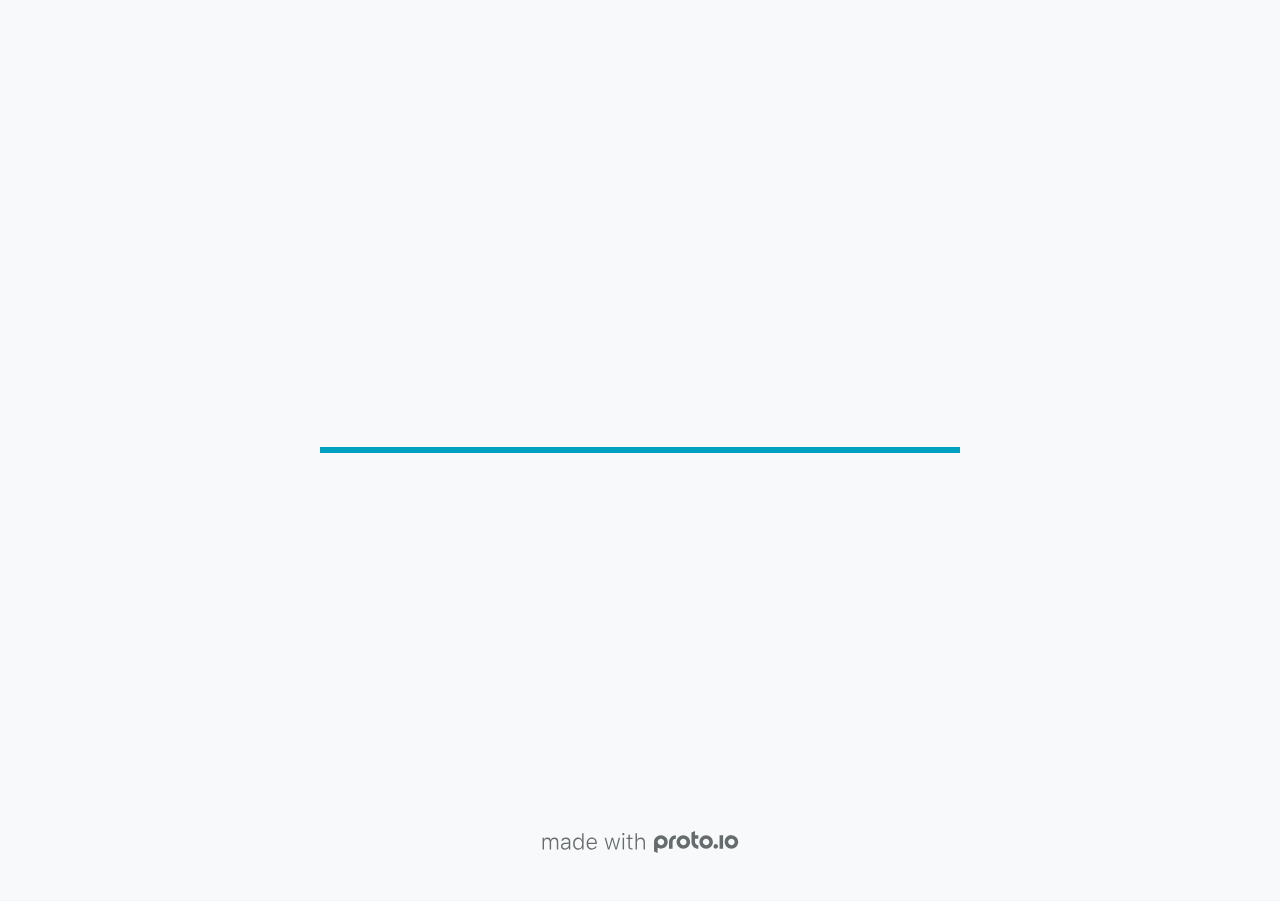
<file: Mockup/src/index.html>
<!DOCTYPE HTML>

<head>

	<meta charset="utf-8">

	<title>Banking System - Proto.io</title>


	<meta name="HandheldFriendly" content="True">
	<meta name="MobileOptimized" content="1440">




	<meta name="viewport"
		content="minimum-scale=1.00, maximum-scale=1.00, initial-scale=1.00, user-scalable=no, shrink-to-fit=no" />



	<meta name="format-detection" content="telephone=no">





	<link rel="icon" sizes="192x192" href="./src/assets/branding/android-icon-hires.png">
	<link rel="icon" sizes="128x128" href="./src/assets/branding/android-icon.png">


	<link href="./src/assets/branding/apple-touch-icon-retina180.png" sizes="180x180" rel="apple-touch-icon">


	<link href="./src/assets/branding/apple-touch-icon-retina.png" sizes="114x114" rel="apple-touch-icon">


	<link href="./src/assets/branding/apple-touch-icon.png" sizes="57x57" rel="apple-touch-icon">


	<link href="./src/assets/branding/startup.png" media="(device-width: 320px)" rel="apple-touch-startup-image">


	<link href="./src/assets/branding/startup-retina.png"
		media="(device-width: 320px) and (device-height: 480px) and (-webkit-device-pixel-ratio: 2)"
		rel="apple-touch-startup-image">


	<link href="./src/assets/branding/startup-568.png"
		media="(device-width: 320px) and (device-height: 568px) and (-webkit-device-pixel-ratio: 2)"
		rel="apple-touch-startup-image">


	<link href="./src/assets/branding/startup-retina-6.png"
		media="(device-width: 375px) and (device-height: 667px) and (orientation: portrait) and (-webkit-device-pixel-ratio: 2)"
		rel="apple-touch-startup-image">


	<link href="./src/assets/branding/startup-retina-6plus.png"
		media="(device-width: 414px) and (device-height: 736px) and (orientation: portrait) and (-webkit-device-pixel-ratio: 3)"
		rel="apple-touch-startup-image">


	<link href="./src/assets/branding/startup-retina-6plus-landscape.png"
		media="(device-width: 414px) and (device-height: 736px) and (orientation: landscape) and (-webkit-device-pixel-ratio: 3)"
		rel="apple-touch-startup-image">


	<link href="./src/assets/branding/startup-ipad.png" media="(device-width: 768px) and (orientation: portrait)"
		rel="apple-touch-startup-image">


	<link href="./src/assets/branding/startup-ipad-landscape.png"
		media="(device-width: 768px) and (orientation: landscape)" rel="apple-touch-startup-image">


	<link href="./src/assets/branding/startup-ipad-retina.png"
		media="(device-width: 768px) and (orientation: portrait) and (-webkit-device-pixel-ratio: 2)"
		rel="apple-touch-startup-image">


	<link href="./src/assets/branding/startup-ipad-landscape-retina.png"
		media="(device-width: 768px) and (orientation: landscape) and (-webkit-device-pixel-ratio: 2)"
		rel="apple-touch-startup-image">


	<link href="./src/assets/branding/startup-ipad-pro.png"
		media="(device-width: 1024px) and (orientation: portrait) and (-webkit-device-pixel-ratio: 2)"
		rel="apple-touch-startup-image">


	<link href="./src/assets/branding/startup-ipad-pro-landscape.png"
		media="(device-width: 1024px) and (orientation: landscape) and (-webkit-device-pixel-ratio: 2)"
		rel="apple-touch-startup-image">

	<meta http-equiv="cleartype" content="on">



	<script type="text/javascript" src="./scripts/plugins/jquery/jquery.js"></script>


	<link rel="stylesheet" href="./stylesheets/player-export.css" />
	<script type="text/javascript" src="./scripts/player-export.js"></script>



	<script type="text/javascript" src="./libraries/common/components.js"></script>
	<link type="text/css" rel="Stylesheet" href="./libraries/common/components.1.00.css" />


	<script type="text/javascript" src="./libraries/generic2/components.js"></script>
	<link type="text/css" rel="Stylesheet" href="./libraries/generic2/components.1.00.css" />

	<script type="text/javascript" src="./libraries/material/components.js"></script>
	<link type="text/css" rel="Stylesheet" href="./libraries/material/components.1.00.css" />

	<script type="text/javascript" src="./data/data.js"></script>


	<style>
		body {
			width: 1440px;
			height: 900px;
		}

		.landscape,
		.landscape .prx-page {
			min-height: 1440px;
		}

		.portrait,
		.portrait .prx-page {
			min-height: 900px;
		}
	</style>

	<script type="text/javascript">

		prx.ver = '6.8.24.0';
		prx.url.account = 'https://zeinahezzah.proto.io';
		prx.url.staticassets = 'https://gal.proto.io';
		prx.url.devices = 'https://dteyv52hbg2at.cloudfront.net/devices';
		prx.url.static = 'https://dteyv52hbg2at.cloudfront.net';
		prx.url.siteurl = 'proto.io';
		prx.url.crossmsg = 'https://zeinahezzah.proto.io';

		prx.nodejsassetsserver = {};
		prx.nodejsassetsserver.host = ".proto.io";
		prx.nodejsassetsserver.subdomainprefix = "https://a3";
		prx.nodejsassetsserver.maxsubdomains = "20";

		prx.device_library = 'generic2';
		prx.devices[prx.device] = {
			name: prx.device
			, defaultOrientation: 'landscape'
			, portrait_applies: 0 //new
			, portrait: [0, 0]
			, landscape_applies: 1 //new
			, landscape: [1440, 900]
			, allow_orientation_change: 1 //new
			, statusbar_skin: 'default' // new
			, statusbarheightportrait: 0
			, statusbarheightlandscape: 0
			, navigationbar_skin: 'default' //new
			, navigationbarheightportrait: 0
			, navigationbarheightlandscape: 0
			, normalportrait: [0, 0]
			, normallandscape: [1440, 900]
			, device_s3bucket: '133086fa-e022-48c1-9ac1-c999659222d9'
			, dpr: '1.00'
			, deviceType: "default"
			, showiPhoneXNotch: false
			, hasCustomSkinNotch: false
			, appleWatchRoundedCorners: false
			, scrollType: "default"
			, initialscale: 1.00
			, targetdensitydpi: "device-dpi"
		}
		// save a copy of the device in the player state
		prx.currentPlayerStatus.projectDevice = prx.toolbox.clone(prx.devices[prx.device]);
		prx.currentPlayerStatus.targetDevice = { "ISANDROIDTABLET": 0, "ISIPOD": 0, "ISCHROME": 0, "ISIOS": 0, "ISMSIE": 0, "ISMOZILLA": 0, "isAndroid-Pad": 0, "ISOPERA": 0, "ISWEBKIT": 0, "SOSVERSION": { "CBUILDVER": "", "CMAJORVER": "", "CMINORVER": "", "CTEXT": "", "IMINORVER": 0, "IMAJORVER": 0, "IBUILDVER": 0 }, "ISIPAD": 0, "ISMOBILE": 1, "ISSAFARI": 0, "ISIPHONE": 0, "ISWINDOWS": 0, "ISWINDOWSTOUCH": 0, "ISDEVICE": 1, "ISANDROID": 0, "ISCUSTOM": 0 };
		prx.releaseChannel = 'stable';

		prx.projectsettings.id = '16db6274-9845-49e3-9abc-8e4d04dcc6c5';
		prx.projectsettings.s3b = 'zeinahezzah-1451840-e5461c44-bd77-0e47-55fd18312bc8f913';
		prx.projectsettings.account = 'zeinahezzah';
		prx.projectsettings.statusbar = '0';
		prx.projectsettings.statusbarapplies = '0';
		prx.projectsettings.navigationbar = '0';
		prx.projectsettings.navigationbarapplies = '0';
		prx.projectsettings.initialpageid = -1;


		prx.projectsettings.flashactions = 0;
		prx.projectsettings.gatrackingcode = '';

		prx.export2html = '1' == true;
		prx.mobPlayer = 0;

		prx.user.country = 'US';

		prx.s3Links = [];
		var sLinkedAssets = [];


		prx.csrf_token = 'AF2E3534A6F2FDDC5E591F9AAB28249220382314B4AF9C5270CF4F54E0506C8F';




		prx.assetsAccessToken = "eyJ0eXAiOiJKV1QiLCJhbGciOiJIUzI1NiJ9.eyJkIjp7InVpZCI6Ii0xIiwicHJvamVjdF9pZCI6IjE2ZGI2Mjc0LTk4NDUtNDllMy05YWJjLThlNGQwNGRjYzZjNSJ9LCJ2IjowLCJleHAiOjE2ODU1NzA5NTUsImlhdCI6MTY4NTM5MDk1NX0.ZZQbL5BXeGGTFuf-bdBKFSHG_v_gKyxF7EX2RFSZv0I";

		prx.iniPlayer.iniPreLoad();

	</script>
</head>



<body class="player device-cursor-web mobile-device-true " " id=" mbd">


	<div id="window-wrapper">
		<div id="dragarea"></div>
		<div id="statusbar"></div>
		<div id="underlay" style=""></div>

		<div class="prx-page" data-role="page" id="p-3" data-id="3"></div>

		<div class="prx-page" data-role="page" id="p-1" data-id="1"></div>

		<div class="prx-page" data-role="page" id="p-4" data-id="4"></div>

		<div class="prx-page" data-role="page" id="p-6" data-id="6"></div>

		<div class="prx-page" data-role="page" id="p-22" data-id="22"></div>

		<div class="prx-page" data-role="page" id="p-23" data-id="23"></div>

		<div class="prx-page" data-role="page" id="p-24" data-id="24"></div>

		<div class="prx-page" data-role="page" id="p-25" data-id="25"></div>

		<div class="prx-page" data-role="page" id="p-26" data-id="26"></div>

		<div class="prx-page" data-role="page" id="p-27" data-id="27"></div>

		<div class="prx-page" data-role="page" id="p-28" data-id="28"></div>

		<div class="prx-page" data-role="page" id="p-29" data-id="29"></div>

		<div class="prx-page" data-role="page" id="p-30" data-id="30"></div>

		<div class="prx-page" data-role="page" id="p-31" data-id="31"></div>

		<div class="prx-page" data-role="page" id="p-32" data-id="32"></div>

		<div class="prx-page" data-role="page" id="p-33" data-id="33"></div>

		<div class="prx-page" data-role="page" id="p-34" data-id="34"></div>

		<div class="prx-page" data-role="page" id="p-35" data-id="35"></div>

		<div class="prx-page" data-role="page" id="p-36" data-id="36"></div>

		<div class="prx-page" data-role="page" id="p-37" data-id="37"></div>

		<div class="prx-page" data-role="page" id="p-38" data-id="38"></div>

		<div class="prx-page" data-role="page" id="p-39" data-id="39"></div>

		<div class="prx-page" data-role="page" id="p-40" data-id="40"></div>

		<div class="prx-page" data-role="page" id="p-42" data-id="42"></div>

		<div class="prx-page" data-role="page" id="p-43" data-id="43"></div>

		<div class="prx-page" data-role="page" id="p-45" data-id="45"></div>

		<div class="prx-page" data-role="page" id="p-46" data-id="46"></div>

		<div class="prx-page" data-role="page" id="p-48" data-id="48"></div>

		<div class="prx-page" data-role="page" id="p-51" data-id="51"></div>

		<div class="prx-page" data-role="page" id="p-52" data-id="52"></div>

		<div class="prx-page" data-role="page" id="p-53" data-id="53"></div>

		<div class="prx-page" data-role="page" id="p-57" data-id="57"></div>

		<div class="prx-page" data-role="page" id="p-58" data-id="58"></div>

		<div class="prx-page" data-role="page" id="p-59" data-id="59"></div>

		<div class="prx-page" data-role="page" id="p-60" data-id="60"></div>

		<div class="prx-page" data-role="page" id="p-61" data-id="61"></div>

		<div class="prx-page" data-role="page" id="p-62" data-id="62"></div>

		<div class="prx-page" data-role="page" id="p-63" data-id="63"></div>

		<div class="prx-page" data-role="page" id="p-64" data-id="64"></div>

		<div class="prx-page" data-role="page" id="p-65" data-id="65"></div>

		<div class="prx-page" data-role="page" id="p-66" data-id="66"></div>

		<div class="prx-page" data-role="page" id="p-67" data-id="67"></div>

		<div class="prx-page" data-role="page" id="p-68" data-id="68"></div>

		<div class="prx-page" data-role="page" id="p-69" data-id="69"></div>

		<div id="navigationbar"></div>
		<div id="overlay"></div>
		<div id="trash"></div>
		<div id="quick-audios"></div>
	</div>


	<div id="loader-wrapper">

		<div class="progress">
			<div class="progress-bar"></div>
		</div>
		<div id="poweredby"></div>
	</div>



</body>


</html>
</file>
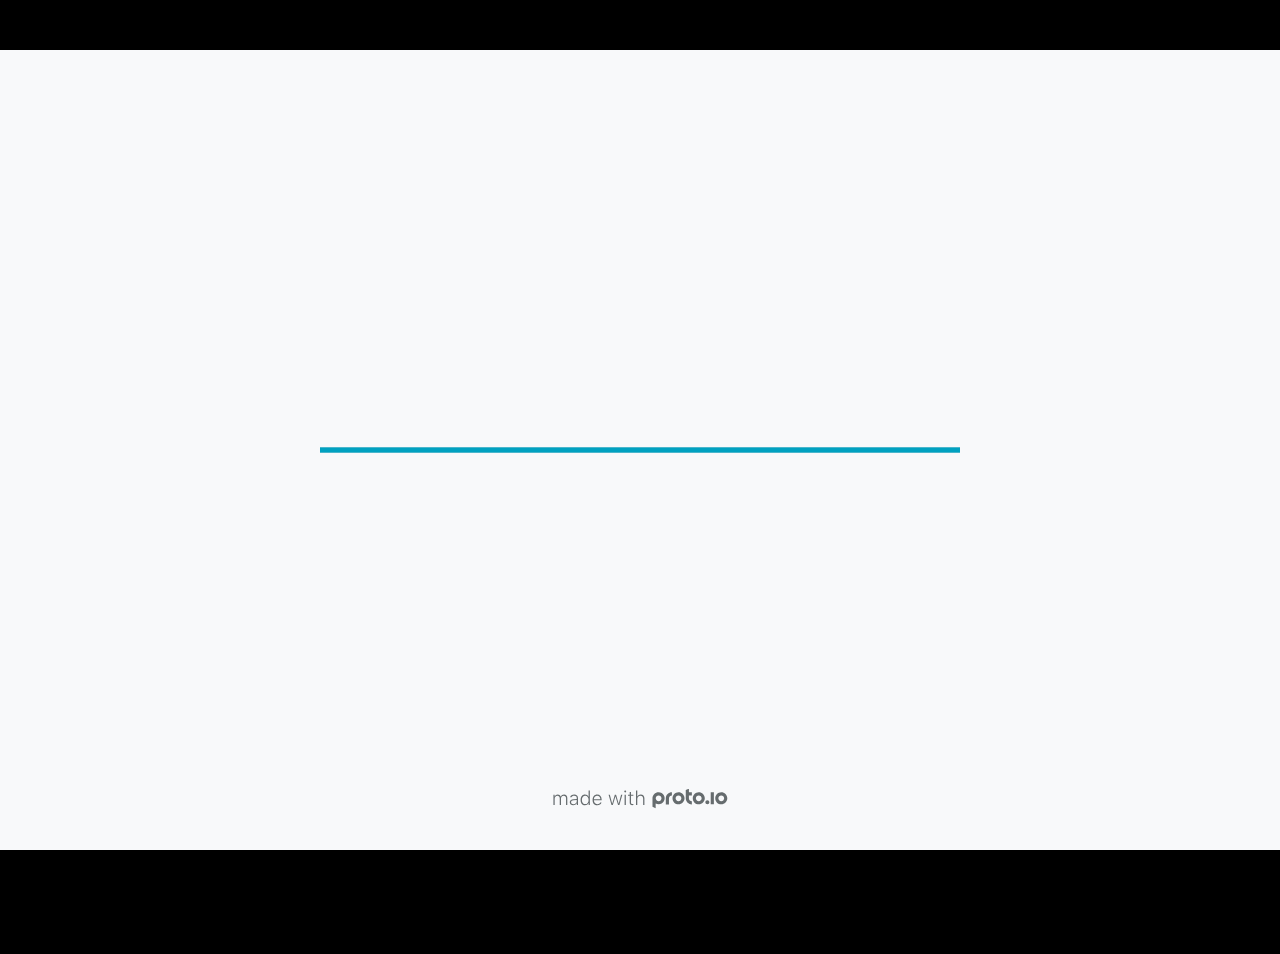
<file: Mockup/fullscreen.html>
<!DOCTYPE HTML>

<head>
	<meta charset="utf-8">


	<meta name="HandheldFriendly" content="True">
	<meta name="MobileOptimized" content="1440">




	<meta name="viewport"
		content="minimum-scale=1, maximum-scale=1, initial-scale=1, user-scalable=no, shrink-to-fit=no" />



	<meta name="format-detection" content="telephone=no">





	<link rel="icon" sizes="192x192" href="./src/assets/branding/android-icon-hires.png">
	<link rel="icon" sizes="128x128" href="./src/assets/branding/android-icon.png">


	<link href="./src/assets/branding/apple-touch-icon-retina180.png" sizes="180x180" rel="apple-touch-icon">


	<link href="./src/assets/branding/apple-touch-icon-retina.png" sizes="114x114" rel="apple-touch-icon">


	<link href="./src/assets/branding/apple-touch-icon.png" sizes="57x57" rel="apple-touch-icon">


	<link href="./src/assets/branding/startup.png" media="(device-width: 320px)" rel="apple-touch-startup-image">


	<link href="./src/assets/branding/startup-retina.png"
		media="(device-width: 320px) and (device-height: 480px) and (-webkit-device-pixel-ratio: 2)"
		rel="apple-touch-startup-image">


	<link href="./src/assets/branding/startup-568.png"
		media="(device-width: 320px) and (device-height: 568px) and (-webkit-device-pixel-ratio: 2)"
		rel="apple-touch-startup-image">


	<link href="./src/assets/branding/startup-retina-6.png"
		media="(device-width: 375px) and (device-height: 667px) and (orientation: portrait) and (-webkit-device-pixel-ratio: 2)"
		rel="apple-touch-startup-image">


	<link href="./src/assets/branding/startup-retina-6plus.png"
		media="(device-width: 414px) and (device-height: 736px) and (orientation: portrait) and (-webkit-device-pixel-ratio: 3)"
		rel="apple-touch-startup-image">


	<link href="./src/assets/branding/startup-retina-6plus-landscape.png"
		media="(device-width: 414px) and (device-height: 736px) and (orientation: landscape) and (-webkit-device-pixel-ratio: 3)"
		rel="apple-touch-startup-image">


	<link href="./src/assets/branding/startup-ipad.png" media="(device-width: 768px) and (orientation: portrait)"
		rel="apple-touch-startup-image">


	<link href="./src/assets/branding/startup-ipad-landscape.png"
		media="(device-width: 768px) and (orientation: landscape)" rel="apple-touch-startup-image">


	<link href="./src/assets/branding/startup-ipad-retina.png"
		media="(device-width: 768px) and (orientation: portrait) and (-webkit-device-pixel-ratio: 2)"
		rel="apple-touch-startup-image">


	<link href="./src/assets/branding/startup-ipad-landscape-retina.png"
		media="(device-width: 768px) and (orientation: landscape) and (-webkit-device-pixel-ratio: 2)"
		rel="apple-touch-startup-image">


	<link href="./src/assets/branding/startup-ipad-pro.png"
		media="(device-width: 1024px) and (orientation: portrait) and (-webkit-device-pixel-ratio: 2)"
		rel="apple-touch-startup-image">


	<link href="./src/assets/branding/startup-ipad-pro-landscape.png"
		media="(device-width: 1024px) and (orientation: landscape) and (-webkit-device-pixel-ratio: 2)"
		rel="apple-touch-startup-image">

	<meta http-equiv="cleartype" content="on">




	<title>Banking System - Proto.io player</title>


	<link type="text/css" rel="stylesheet" href="./src/stylesheets/preview-letterbox-min.css">
	<script type="text/javascript" src="./src/scripts/preview-letterbox-min.js"></script>


	<script type="text/javascript">
		var prx = window.prx || {};
		prx.letterboxmode = true;
		prx.orientation = 'landscape';
		prx.orientations = {};
		prx.orientations.portrait = 0;
		prx.orientations.landscape = 1;
		prx.project = {};
		prx.project.id = '16db6274-9845-49e3-9abc-8e4d04dcc6c5';
		prx.project.title = 'Banking System';
		prx.project.version = 0;
		prx.project.livepreview = 0;
		prx.project.account = "zeinahezzah";
		prx.activePage = {};

		prx.user = false;

		prx.flashactions = 1;

		prx.device_library = 'generic2';
		prx.device = {
			name: prx.device
			, caption: "Website 1440"
			, defaultOrientation: 'landscape'
			, portrait_applies: 0 //new
			, portrait: [0, 0]
			, landscape_applies: 1 //new
			, landscape: [1440, 900]
			, allow_orientation_change: 0 && 1 //new

		}

		prx.url.crossmsg = 'https://zeinahezzah.proto.io';
		prx.ver = '6.8.24.0';
		prx.exitFullScreenUrl = 'https://zeinahezzah.proto.io/player/index.cfm?id=16db6274-9845-49e3-9abc-8e4d04dcc6c5';
		prx.openURL = '';
		prx.downloadURL = '';


	</script>



</head>

<body>


	<iframe id="pio-playerframe" src="./src/index.html" scrolling="NO" style="width: 1440px; height: 900px;"
		webkitAllowFullScreen mozallowfullscreen allowFullScreen allowvr allow="autoplay"></iframe>

	<script type="text/javascript">
		// remove parameter from address bar immediately if no changes
		let url = new URL(window.location.href);
		url.searchParams.delete('hc');
		url.searchParams.delete('ap');
		window.history.replaceState({}, document.title, url.toString());
	</script>

</body>

</html>
</file>
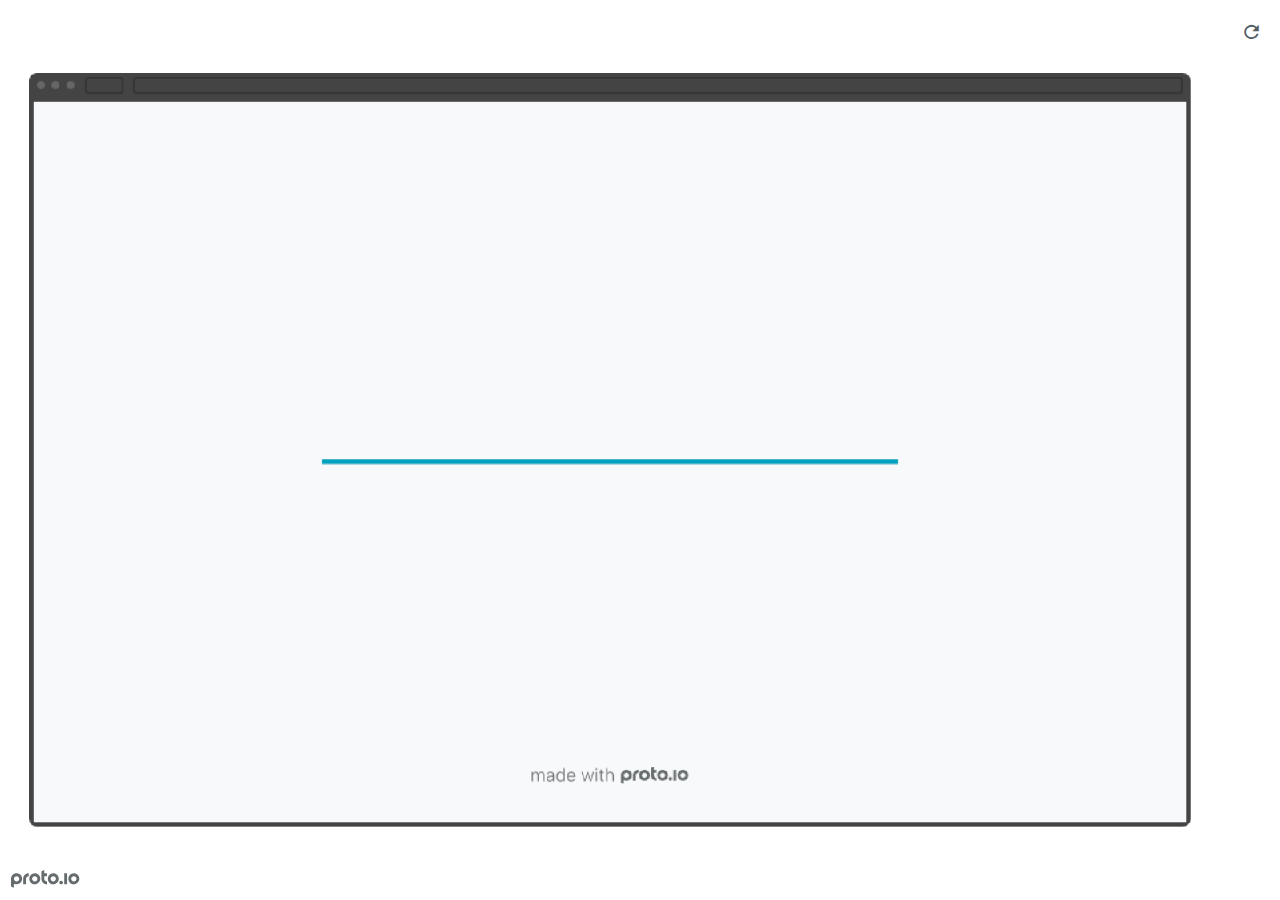
<file: Mockup/preview.html>
<!DOCTYPE HTML>

<head>
    <meta charset="utf-8">

    <title>Banking System - Proto.io player</title>


    <link type="text/css" rel="stylesheet" href="./src/stylesheets/preview-export-min.css">
    <script type="text/javascript" src="./src/scripts/preview-export-min.js"></script>


    <script type="text/javascript">
        var prx = window.prx || {};
        prx.orientation = 'landscape';
        prx.orientations = {};
        prx.orientations.portrait = 0;
        prx.orientations.landscape = 1;
        prx.project = {};
        prx.project.id = '16db6274-9845-49e3-9abc-8e4d04dcc6c5';
        prx.project.title = 'Banking System';
        prx.project.version = 0;
        prx.project.livepreview = 0;
        prx.project.account = "zeinahezzah";
        prx.activePage = {};
        prx.usercountry = "us";

        prx.user = false;

        prx.skin = 'web';
        prx.ver = '6.8.24.0';
        //prx.flashactions = 1;
        prx.flashactions = 1; //we are not using the DB value anymore

        prx.nodejsassetsserver = {};
        prx.nodejsassetsserver.host = ".proto.io";
        prx.nodejsassetsserver.subdomainprefix = "https://a3";
        prx.nodejsassetsserver.maxsubdomains = "20";
        prx.account = "zeinahezzah";
        prx.browserShowScreenshots = 'true';
        prx.url.crossmsg = 'https://zeinahezzah.proto.io';
        prx.playerUrl = 'https://zeinahezzah.proto.io/player/';
        prx.fullScreenUrl = 'https://zeinahezzah.proto.io/player/fullscreen/index.cfm?id=16db6274-9845-49e3-9abc-8e4d04dcc6c5';
        prx.spaces = false;
        prx.csrf_token = '29BD40BB75BEAE36FD64EA7B43934B1817153D40B3CAAF6DB10A197EDC62FF10';

        prx.bShowPlayerBetaPrompt = false;



    </script>



</head>


<body style="background-color:#FFFFFF">



    <div class="page-sidebar">

        <div class="sidebar-action-buttons">


            <span class="header-action-button player-icon-reload embed-icon-reload" id="refresh-preview">
                <span class="tooltip">Refresh preview</span>
            </span>


            <div class="header-action-button player-icon-enter-fullscreen-mode-icon" id="go-fullscreen">
                <span class="tooltip">Go full screen</span>
            </div>
        </div>

    </div>

    <div id="maincontent" class="landscape">

        <div id="shortcut-pressed-outer">
            <div id="shortcut-pressed"></div>
        </div>


        <div class="frame_generic">

            <div
                class="body_generic skin_web skin-wrapper skin-os-web skin-device-phone skin-model- skin-size-1 skin-color-black skin-orientation-landscape skin-dimensions-1440-900">

                <div class="buttons top"></div>
                <div class="detail-top"></div>
                <div class="web-search"></div>
                <div class="buttons left"></div>

                <div class="body_generic_inner">

                    <iframe id="pio-playerframe" src="./src/index.html" scrolling="NO"
                        style="width: 1440px; height: 900px;" webkitAllowFullScreen mozallowfullscreen allowFullScreen
                        allowvr allow="autoplay"></iframe>

                    <script type="text/javascript">
                        // remove parameter from address bar immediately if no changes
                        let url = new URL(window.location.href);
                        url.searchParams.delete('hc');
                        url.searchParams.delete('ap');
                        window.history.replaceState({}, document.title, url.toString());
                    </script>

                </div>

                <div class="buttons right"></div>
                <div class="detail-bottom"></div>
            </div>

        </div>

    </div>




    <div id="branding"></div>

</body>


<script type="text/javascript">

</script>

</html>
</file>
<file: Mockup/src/stylesheets/player-export.css>
/*!
 * 
 *                                                                       
 *                              ::;;;;                                   
 *    ::,,,,::    ::,,  ,,,,::::::11ii::,,::,,,,::      ::::,,::,,,,::   
 *  ,,111111ii,,::1111::111111ii::111111::111111ii,,    ii11,,ii111111,, 
 *  11ii::;;11;;ii11::iiii::;;11;;11ii::ii11::::11ii    ii11;;11;;::ii11 
 *  11;;  ::11ii11;;::11ii  ::11ii11ii,,iiii..  iiii    ii11;;11::  ;;11 
 *  1111;;ii11;;11;;,,ii11::ii11;;ii11;;;;11;;;;11;;;;;;ii11::11ii;;11ii 
 *  11111111;;::11;;  ::ii1111;;  ::ii11::ii1111ii::11ii;;11,,;;1111ii:: 
 *  11;;,,::  ,,::,,      ::,,        ::::  ::::    ,,,,::::    ::,,     
 *  ;;;;                                                                 
 *                                                                       
 *  Build: 5/16/2023, 9:59:14 AM
 */

/*!
 * Waves v0.5.5
 * http://fian.my.id/Waves
 *
 * Copyright 2014 Alfiana E. Sibuea and other contributors
 * Released under the MIT license
 * https://github.com/fians/Waves/blob/master/LICENSE
 */.mask-inner{position:relative;background-size:100% 100%;background-repeat:no-repeat}.mask-inner .mask-inner{transform:none!important}.mask-border .mborder,.mask-filter{height:100%;width:100%}.mask-border .mborder{border:1px solid hsla(0,0%,100%,.8);position:absolute;pointer-events:none}.mask-border .area-border{border:1px solid #00a1c0;left:0;top:0;position:absolute;transform-origin:0 0;box-sizing:border-box}.mask-border .mask-radius{width:100%;height:100%;overflow:hidden;position:absolute}.mask-border .mask-radius .mask-radius-border{position:relative;width:100%;height:100%;border:1px solid hsla(0,0%,100%,.8)}.mask-border.hide-handles .prx-resizable-handle{opacity:0;pointer-events:none!important}.mask-border.hide-handles .area-border{border:1px dashed #b4bcbf}.mask-wrapper{overflow:hidden;height:100%;pointer-events:none}.mask-wrapper.borderPos-inside{box-sizing:border-box}.mask-wrapper.borderPos-outside{width:100%;height:100%}.mask-wrapper.borderPos-outside .mask-inner{box-sizing:content-box}.mask-edit-mode-handles{pointer-events:none}.mask-edit-mode-handles.hide-handles .prx-resizable-handle,.mask-edit-mode-handles.hide-handles .prx-rotate-handle{opacity:0;pointer-events:none!important}.mask-edit-mode-handles.hide-handles .xborder{border-color:#b4bcbf!important}abbr,address,article,aside,audio,b,blockquote,body,caption,cite,code,dd,del,dfn,div,dl,dt,em,fieldset,figure,footer,form,h1,h2,h3,h4,h5,h6,header,hgroup,html,i,iframe,img,ins,kbd,label,legend,li,mark,menu,nav,object,ol,p,pre,q,samp,section,small,span,strong,sub,sup,table,tbody,td,tfoot,th,thead,time,tr,ul,var,video{margin:0;padding:0;border:0;outline:0;font-size:100%;background:transparent}article,aside,details,figcaption,figure,footer,header,hgroup,nav,section{display:block}audio,canvas,video{display:inline-block;*display:inline;*zoom:1}[hidden],audio:not([controls]){display:none}html{font-size:100%;-webkit-text-size-adjust:100%;-ms-text-size-adjust:100%}body{margin:0;font-size:13px}body,button,input,select,textarea{font-family:sans-serif;color:#222}a{color:#00e}a:visited{color:#551a8b}a:hover{color:#06e}a:focus{outline:thin dotted}a:active,a:hover{outline:0}abbr[title]{border-bottom:1px dotted}b,strong{font-weight:700}blockquote{margin:1em 40px}dfn{font-style:italic}hr{display:block;height:1px;border:0;border-top:1px solid #ccc;margin:1em 0;padding:0}ins{background:#ff9;text-decoration:none}ins,mark{color:#000}mark{background:#ff0;font-style:italic;font-weight:700}code,kbd,pre,samp{font-family:monospace,serif;_font-family:courier new,monospace;font-size:1em}pre{white-space:pre;white-space:pre-wrap;word-wrap:break-word}q{quotes:none}q:after,q:before{content:"";content:none}small{font-size:85%}sub,sup{font-size:75%;line-height:0;position:relative;vertical-align:baseline}sup{top:-.5em}sub{bottom:-.25em}ol,ul{margin:1em 0;padding:0 0 0 40px}dd{margin:0 0 0 40px}nav ol,nav ul{list-style:none;list-style-image:none;margin:0;padding:0}img{border:0;-ms-interpolation-mode:bicubic}svg:not(:root){overflow:hidden}figure,form{margin:0}fieldset{margin:0}fieldset,legend{border:0;padding:0}legend{*margin-left:-7px}button,input,select,textarea{font-size:100%;margin:0;vertical-align:baseline;*vertical-align:middle}button,input{line-height:normal;*overflow:visible}table button,table input{*overflow:auto}[role=button],button,input[type=button],input[type=reset],input[type=submit]{-webkit-appearance:button}input[type=checkbox],input[type=radio]{box-sizing:border-box;padding:0}input[type=search]{-webkit-appearance:textfield;-moz-box-sizing:content-box;-webkit-box-sizing:content-box;box-sizing:content-box}input[type=search]::-webkit-search-decoration{-webkit-appearance:none}button::-moz-focus-inner{border:0;padding:0}textarea{overflow:auto;vertical-align:top;resize:vertical}input:invalid,textarea:invalid{background-color:#f0dddd}table{border-collapse:collapse;border-spacing:0}td{vertical-align:top}.nocallout{-webkit-touch-callout:none}textarea[contenteditable]{-webkit-appearance:none}.gifhidden{position:absolute;left:-100%}.ir{display:block;border:0;text-indent:-999em;overflow:hidden;background-color:transparent;background-repeat:no-repeat;text-align:left;direction:ltr}.ir br{display:none}.hidden{display:none!important;visibility:hidden}.visuallyhidden{border:0;clip:rect(0 0 0 0);height:1px;margin:-1px;overflow:hidden;padding:0;position:absolute;width:1px}.visuallyhidden.focusable:active,.visuallyhidden.focusable:focus{clip:auto;height:auto;margin:0;overflow:visible;position:static;width:auto}.invisible{visibility:hidden}.clearfix:after,.clearfix:before{content:"";display:table}.clearfix:after{clear:both}.clearfix{*zoom:1}@media print{*{background:transparent!important;color:#000!important;text-shadow:none!important;filter:none!important;-ms-filter:none!important}a,a:visited{text-decoration:underline}a[href]:after{content:" (" attr(href) ")"}abbr[title]:after{content:" (" attr(title) ")"}.ir a:after,a[href^="#"]:after,a[href^="javascript:"]:after{content:""}blockquote,pre{border:1px solid #999;page-break-inside:avoid}thead{display:table-header-group}img,tr{page-break-inside:avoid}img{max-width:100%!important}@page{margin:.5cm}h2,h3,p{orphans:3;widows:3}h2,h3{page-break-after:avoid}}#eval-iframe{display:none}body{-webkit-appearance:none;-webkit-box-flex:1;-webkit-touch-callout:none;-webkit-tap-highlight-color:rgba(0,0,0,0)}*{-webkit-user-select:none;-khtml-user-select:none;-moz-user-select:-moz-none;-o-user-select:none;user-select:none}input,textarea{-webkit-user-select:text;-khtml-user-select:text;-moz-user-select:text;-o-user-select:text;user-select:text}#dragarea{font-family:Helvetica,Arial,sans-serif;text-align:left}.text{height:95%;overflow:auto}.wrap{overflow:hidden}.pos,.spos{position:absolute}.action-highlight{position:absolute;top:0;left:0;height:100%;width:100%;background:rgba(255,255,0,.5);background:rgba(64,208,255,.3);opacity:0;pointer-events:none;-webkit-transition:opacity .2s ease-in;transition:opacity .2s ease-in;border:2px solid #40c8f4;padding:3px;box-sizing:border-box}.action-highlight-simple-visible,.action-highlight-visible{opacity:1}#appModeNote{background-color:#333;border-top:5px solid #000;bottom:0;color:#f0f0f0;display:none;font-family:helvetica;left:0;padding:10px 0;position:fixed;text-align:center;width:100%}#appModeNote em{display:block;font-size:20px;font-weight:700;line-height:26px}#appModeNote span{display:block;font-size:14px;line-height:20px}.hidden{display:none}.prx-page.loadedFrom{display:block}.prx-page.loadedTo{z-index:999999}.prx-page.loadedTo-1{z-index:10000000}.prx-page.loadedTo-2{z-index:10000001}.prx-page.loadedTo-3{z-index:10000002}.prx-page.loadedTo-4{z-index:10000003}.prx-page.loadedTo-5{z-index:10000004}.prx-page.loadedTo-6{z-index:10000005}.prx-page.loadedTo-7{z-index:10000006}.prx-page.loadedTo-8{z-index:10000007}.prx-page.loadedTo-9{z-index:10000008}.prx-page.loadedTo-10{z-index:10000009}.prx-page.loadedTo-11{z-index:10000010}.prx-page.loadedTo-12{z-index:10000011}.prx-page.loadedTo-13{z-index:10000012}.prx-page.loadedTo-14{z-index:10000013}.prx-page.loadedTo-15{z-index:10000014}.prx-page.loadedTo-16{z-index:10000015}.prx-page.loadedTo-17{z-index:10000016}.prx-page.loadedTo-18{z-index:10000017}.prx-page.loadedTo-19{z-index:10000018}.prx-page.loadedTo-20{z-index:10000019}.prx-page.loadedTo-21{z-index:10000020}.prx-page.loadedTo-22{z-index:10000021}.prx-page.loadedTo-23{z-index:10000022}.prx-page.loadedTo-24{z-index:10000023}.prx-page.loadedTo-25{z-index:10000024}.prx-page.loadedTo-26{z-index:10000025}.prx-page.loadedTo-27{z-index:10000026}.prx-page.loadedTo-28{z-index:10000027}.prx-page.loadedTo-29{z-index:10000028}.prx-page.loadedTo-30{z-index:10000029}#navigationbar,#statusbar{background:transparent 0 0;display:block;width:100%;border:0;top:0;position:fixed;z-index:1}#loader-wrapper{background:#f8f9fa;height:100%;left:0;position:fixed;top:0;width:100%;z-index:99999;font-size:11px}#loader-wrapper .progress{position:absolute;top:50%;left:50%;transform:translate(-50%,-50%);-ms-transform:translate(-50%,-50%);-webkit-transform:translate(-50%,-50%);width:50%;height:4px;background-color:#ddd}#loader-wrapper .progress-bar{position:relative;width:0;height:4px;-webkit-transition:.4s linear;-moz-transition:.4s linear;-o-transition:.4s linear;transition:.4s linear;-webkit-transition-property:width,background-color;-moz-transition-property:width,background-color;-o-transition-property:width,background-color;transition-property:width,background-color}#loader-wrapper .progress-bar:before,.progress-bar:after{content:"";position:absolute;top:0;left:0;right:0}#loader-wrapper .progress-bar:before{bottom:0;background-color:#ddd}#loader-wrapper .progress-bar:after{z-index:2;bottom:0;background:#00a1c0}#loader-wrapper #app-icon{position:absolute;top:50%;left:50%;transform:translate(-50%,-150%);-ms-transform:translate(-50%,-150%);-webkit-transform:translate(-50%,-150%);width:114px;height:114px}#loader-wrapper #poweredby{position:absolute;bottom:5%;left:50%;transform:translate(-50%);-ms-transform:translate(-50%);-webkit-transform:translate(-50%);width:100%;height:16px;background-image:url(/images/player/player-logo.svg);background-repeat:no-repeat;background-position:top;background-size:auto 200%;z-index:99999}body{-moz-transition:opacity .3s linear;-o-transition:opacity .3s linear;-webkit-transition:opacity .3s linear;transition:opacity .3s linear}.reloading{background:#fff!important;opacity:0}@media (min-width:481px) and (max-width:1079px){#loader-wrapper .progress,#loader-wrapper .progress-bar{height:4px}}@media (min-width:1080px){#loader-wrapper #poweredby{height:24px}#loader-wrapper .progress,#loader-wrapper .progress-bar{height:6px}}@media (width:1280px) and (height:768px){#loader-wrapper .progress,#loader-wrapper .progress-bar{height:2px}}.pointer-events-none{pointer-events:none!important}body .prx-page{-webkit-trans1form:translate3d(0,0,0)}.prx-page .type-symbol .box{-w1ebkit-transform:translateZ(0)}html{background:transparent}body{background:#fff;overflow:hidden}body.mobile-device-true *{-webkit-text-size-adjust:100%}body.mobile-device-false *{-webkit-text-size-adjust:initial}#window-wrapper{width:100%;height:100%;overflow:hidden;position:relative}#dragarea{background:transparent;display:none}#overlay,#quick-audios,#trash,#underlay{position:absolute;top:0;left:0}#quick-audios,#trash{display:none}.visible{display:block!important}.iScrollHorizontalScrollbar,.iScrollVerticalScrollbar{z-index:auto!important}.overlay{position:fixed;left:0;right:0;bottom:0;top:0}.ui-mobile-viewport-transitioning,.ui-mobile-viewport-transitioning .prx-page{o1verflow:visible!important}.box[style*="z-index:0;"],.box[style*="z-index: 0;"]{z-index:auto!important}.box[data-mpoverlay="1"]{pos1ition:fixed}#temp-for-external-link{display:none}#dragarea,html{background:transparent!important}.hide{display:none!important}*{outline:none}.ghost-component,.ghost-component *,.ghost-component .box *{pointer-events:none!important}#statusbar{position:fixed!important}.prx-page{position:absolute;display:none}.prx-page.prx-page-active,.prx-page[class*=prx-page-transitioning-]{display:block}.prx-page[class*=prx-page-transitioning-]{overflow:hidden}.prx-page.prx-page-transitioning-overlay-in-source,.prx-page.prx-page-transitioning-overlay-out-target{overflow:visible}.prx-page.prx-page-below{z-index:10}.prx-page.prx-page-above{z-index:20}#overlay{z-index:30}.prx-page.prx-page-transition-flip,.prx-page.prx-page-transition-turn{-webkit-backface-visibility:hidden;-moz-backface-visibility:hidden;backface-visibility:hidden}.prx-page.prx-page-transition-turn{-webkit-transform:translateZ(0);-moz-transform:translateZ(0);-webkit-transform-origin:0 center;-moz-transform-origin:0 center;transform-origin:0 center;transform:translateZ(0)}.prx-page.prx-page-transition-flow:not(.prx-page-transition-flow-overlay),.prx-page.prx-page-transition-overlay-top{box-shadow:0 0 20px rgba(0,0,0,.4)}.prx-page-above.prx-page-transition-notificationInWatchOS{transition:background-color .45s ease-out}.prx-page-above.prx-page-transition-notificationInWatchOS.prx-page-transition-notificationInWatchOS-notification-in{background-color:transparent!important;transition:background-color 0s ease-out}.device-cursor-touch,.device-cursor-touch *{cursor:url(/images/player/touch-cursor-64.png) 32 32,default!important;cursor:-webkit-image-set(url("/images/player/touch-cursor-64.png") 1x,url("/images/player/touch-cursor-64@2x.png") 2x) 32 32,default!important}.device-cursor-web,.device-cursor-web *{cursor:default}.device-cursor-web .delayedtap,.device-cursor-web .delayedtap *,.device-cursor-web .interaction-click,.device-cursor-web .interaction-click *,.device-cursor-web .interaction-tap,.device-cursor-web .interaction-tap *,.device-cursor-web .release,.device-cursor-web .release *,.device-cursor-web .touch,.device-cursor-web .touch *{cursor:pointer;cursor:hand}.device-cursor-web [data-component-type=text]{cursor:default}.device-cursor-web .move,.device-cursor-web .move *{cursor:move}.device-cursor-web input,.device-cursor-web textarea{cursor:text}.do-chrome-fix #window-wrapper{-webkit-perspective:1}.do-chrome-fix .pos{-webkit-backface-visibility:hidden;-webkit-transform:translateZ(0)}.do-chrome-fix *{-w1ebkit-transform:translateZ(0) scale(1) scaleX(1) skew(0deg,0deg) skewX(0deg) skewY(0deg) rotateX(0deg) rotateY(0deg) rotate(0deg)}.do-chrome-fix.dont-do-chrome-fix #window-wrapper{-webkit-perspective:none}.do-chrome-fix.dont-do-chrome-fix .pos{-webkit-backface-visibility:visible;-webkit-transform:none}.prx-page-transitioning:not(.prx-page-transitioning-overlay-in-source):not(.loadedFrom) [data-mpoverlay="1"]{display:none}#fps{position:fixed;z-index:9999;font-size:18px;top:20px;left:20px;background:rgba(0,0,0,.8);border-radius:6px;color:#fff;padding:3px 10px}#fps,.cbutton{pointer-events:none}.cbutton{position:absolute;display:inline-block;padding:0;border:none;background:none;color:#286aab;font-size:1.4em;overflow:visible;-webkit-transition:color .7s;transition:color .7s;-webkit-tap-highlight-color:rgba(0,0,0,0)}.cbutton.cbutton--click,.cbutton:focus{outline:none;color:#3c8ddc}.cbutton:after{position:absolute;width:100%;height:100%;border-radius:50%;content:"";opacity:0;pointer-events:none}.cbutton--effect-jelena:after{border:3px solid hsla(0,0%,82.7%,.7)}.cbutton--effect-jelena.cbutton--click:after{-webkit-animation:anim-effect-jelena .3s ease-out forwards;animation:anim-effect-jelena .3s ease-out forwards}@-webkit-keyframes anim-effect-jelena{0%{opacity:1;-webkit-transform:scale3d(.6,.6,1);transform:scale3d(.6,.6,1)}to{opacity:0;-webkit-transform:scale3d(1.2,1.2,1);transform:scale3d(1.2,1.2,1)}}@keyframes anim-effect-jelena{0%{opacity:1;-webkit-transform:scale3d(.5,.5,1);transform:scale3d(.5,.5,1)}to{opacity:0;-webkit-transform:scale3d(1.2,1.2,1);transform:scale3d(1.2,1.2,1)}}.cbutton--effect-sanja:after{background:hsla(0,0%,75.3%,.3)}.cbutton--effect-sanja.cbutton--click:after{-webkit-animation:anim-effect-sanja 1s ease-out forwards;animation:anim-effect-sanja 1s ease-out forwards}@-webkit-keyframes anim-effect-sanja{0%{opacity:1;-webkit-transform:scale3d(.5,.5,1);transform:scale3d(.5,.5,1)}25%{opacity:1;-webkit-transform:scaleX(1);transform:scaleX(1)}to{opacity:0;-webkit-transform:scaleX(1);transform:scaleX(1)}}@keyframes anim-effect-sanja{0%{opacity:1;-webkit-transform:scale3d(.5,.5,1);transform:scale3d(.5,.5,1)}25%{opacity:1;-webkit-transform:scaleX(1);transform:scaleX(1)}to{opacity:0;-webkit-transform:scaleX(1);transform:scaleX(1)}}#log{position:fixed;z-index:9999;font-size:24px;top:20px;right:20px;pointer-events:none}.watchOSscrollbars .iScrollVerticalScrollbar{position:fixed!important;width:12px!important;background-color:hsla(0,0%,100%,.3)!important;border-radius:8px!important;z-index:99999!important}.watchOSscrollbars .iScrollIndicator{background:#fff!important;border-radius:8px!important;left:2px!important;width:8px!important}.applewatch-rounded-corners{-webkit-clip-path:inset(0 0 0 0 round 63px);clip-path:inset(0 0 0 0 round 63px)}.group-action-prediv{position:absolute}.player .type-symbol.type-symbol-transparent .group-action-prediv{pointer-events:auto}.initialise-hidden-container{display:block!important;visibility:hidden!important}.a-enter-vr{height:0!important}.fullscreen-vr .prx-page{transform:none!important;position:fixed!important}

/*!
 * Waves v0.5.5
 * http://fian.my.id/Waves
 *
 * Copyright 2014 Alfiana E. Sibuea and other contributors
 * Released under the MIT license
 * https://github.com/fians/Waves/blob/master/LICENSE
 */.waves-effect{position:relative;overflow:hidden}.waves-effect.box{position:absolute}.waves-effect .waves-ripple{position:absolute;border-radius:50%;width:100px;height:100px;margin-top:-50px;margin-left:-50px;opacity:0;background-color:rgba(0,0,0,.2);pointer-events:none}.waves-effect.waves-light .waves-ripple{background-color:hsla(0,0%,100%,.4)}.waves-button,.waves-circle{-webkit-mask-image:-webkit-radial-gradient(circle,#fff 100%,#000 0);mask-image:radial-gradient(circle,#fff 100%,#000 0)}.waves-button,.waves-button-input,.waves-button:hover,.waves-button:link,.waves-button:visited{white-space:nowrap;vertical-align:middle;cursor:pointer;border:none;outline:none;color:inherit;background-color:transparent;font-size:14px;text-align:center;text-decoration:none;z-index:1}.waves-button{padding:10px 15px;border-radius:2px}.waves-button-input{margin:0;padding:10px 15px}.waves-input-wrapper{border-radius:2px;vertical-align:bottom}.waves-input-wrapper.waves-button{padding:0}.waves-input-wrapper .waves-button-input{position:relative;top:0;left:0;z-index:1}.waves-block{display:block}a.waves-effect .waves-ripple{z-index:-1}#loader-wrapper #poweredby{background-image:url(../images/player/player-logo.svg)!important}.device-cursor-touch,.device-cursor-touch *{cursor:url(../images/player/touch-cursor-64.png) 32 32,default!important;cursor:-webkit-image-set(url("../images/player/touch-cursor-64.png") 1x,url("../images/player/touch-cursor-64@2x.png") 2x) 32 32,default!important}
</file>
<file: Mockup/src/libraries/common/components.1.00.css>
.type-shapes .shape-wrapper {
  width: 100%;
  height: 100%;
  -moz-box-sizing: border-box;
  -webkit-box-sizing: border-box;
  box-sizing: border-box;
  background-clip: content-box;
}
.type-shapes .shapes-text-container {
  position: absolute;
  top: 0;
  left: 0;
  right: 0;
  display: table;
  width: 100%;
  height: 100%;
  text-align: center;
}
.type-shapes .shapes-text-container > span {
  display: table-cell;
  vertical-align: middle;
}
.type-shapes svg {
  overflow: visible;
}
.player .type-symbol {
  overflow: hidden;
}
.player .type-symbol.symbol-scroll {
  -webkit-perspective: 1000;
}
.player .type-symbol.type-symbol-transparent {
  pointer-events: none !important;
}
.player .type-symbol.type-symbol-transparent .box {
  pointer-events: auto;
}
.type-symbol.fullscreen {
  transform: none !important;
  width: 100vw !important;
  height: 100vh !important;
}
.type-symbol > .type-symbol-hover-message,
.type-symbol.ui-draggable-dragging:hover > .type-symbol-hover-message,
.type-symbol.prx-resizable-resizing:hover > .type-symbol-hover-message {
  display: none;
  position: absolute;
  color: #fff;
  font-family: Helvetica, Arial, sans-serif !important;
  background: rgba(0, 0, 0, 0.7);
  top: 50%;
  left: 50%;
  text-align: center;
  position: absolute;
  pointer-events: none;
  width: 70px;
  height: 30px;
  line-height: 15px;
  font-size: 10px !important;
  border-radius: 3px;
  margin: -20px 0 0 -40px;
  padding: 5px;
}
.type-symbol:hover > .type-symbol-hover-message {
  display: block;
}
.type-vrsymbol.fullscreen {
  transform: none !important;
  width: 100vw !important;
  height: 100vh !important;
}
.type-vrsymbol.fullscreen canvas {
  width: 100vw !important;
  height: 100vh !important;
}
.type-vrsymbol > .type-vrsymbol-hover-message,
.type-vrsymbol.ui-draggable-dragging:hover > .type-vrsymbol-hover-message,
.type-vrsymbol.prx-resizable-resizing:hover > .type-vrsymbol-hover-message {
  display: none;
  position: absolute;
  color: #fff;
  font-family: Helvetica, Arial, sans-serif !important;
  background: rgba(0, 0, 0, 0.7);
  top: 50%;
  left: 50%;
  text-align: center;
  position: absolute;
  pointer-events: none;
  width: 70px;
  height: 30px;
  line-height: 15px;
  font-size: 10px !important;
  border-radius: 3px;
  margin: -20px 0 0 -40px;
  padding: 5px;
}
.type-vrsymbol:hover > .type-vrsymbol-hover-message {
  display: block;
}
.type-text.v2-text .text-contents {
  o1verflow: hidden;
  width: 100%;
  height: 100%;
}
.type-text.v2-text.box [data-editableProperty] {
  word-wrap: break-word !important;
}
.type-text .autoresize {
  white-space: nowrap;
}
.player .type-text .autoResize-true {
  white-space: nowrap;
}
.type-richtext p {
  margin: 0;
  line-height: normal;
}
.type-rectangle .inner-rec {
  position: absolute;
  width: 100%;
  height: 100%;
  -moz-box-sizing: border-box;
  -webkit-box-sizing: border-box;
  box-sizing: border-box;
  background-clip: content-box;
}
.type-rectangle .shapes-image-background {
  top: 0;
  left: 0;
  width: 100%;
  height: 100%;
  position: absolute;
  background-position: center;
  background-repeat: no-repeat;
}
.type-rectangle[data-shape-type="oval"] .shapes-image-background {
  border-radius: 50%;
}
.type-rectangle .shapes-text-container {
  display: table;
  width: 100%;
  height: 100%;
  text-align: center;
}
.type-rectangle .shapes-text-container > span {
  display: table-cell;
  vertical-align: middle;
}
.type-horizontalline .inner {
  width: 100%;
  height: 0;
}
.type-verticalline .inner {
  width: 0;
  height: 100%;
}
.type-actionarea .inner-rec {
  width: 100%;
  height: 100%;
}
.type-actionarea .inner-rec div {
  width: 100%;
  height: 100%;
  background: #40c8f4;
  opacity: 0.4;
  -moz-box-sizing: border-box;
  -webkit-box-sizing: border-box;
  box-sizing: border-box;
}
.type-actionarea .inner-rec div:before {
  content: " ";
  display: block;
  position: absolute;
  top: 50%;
  left: 50%;
  width: 24px;
  height: 24px;
  margin: -12px 0 0 -12px;
}
.player .type-actionarea .inner-rec div {
  background: transparent;
}
.player .type-actionarea .inner-rec div:before {
  background-image: none;
}
.type-image,
.type-image .type-image-wrapper {
  background: 0 0 repeat;
  background-size: 100% 100%;
  width: 100%;
  height: 100%;
  background-clip: content-box;
  transform: translate3d(0px, 0px, 0px);
}
.type-image .type-image-wrapper.type-image-svg {
  background: center center no-repeat;
  background-size: contain;
  transform: translate3d(0px, 0px, 0px);
}
.type-image .type-image-wrapper img {
  display: none;
}
.player .type-image .type-image-wrapper.gif img {
  display: block !important;
  width: 1px;
  height: 1px;
  opacity: 0.1;
}
.type-image.type-image-repeater,
.type-image.type-image-repeater .type-image-wrapper {
  background-size: auto;
}
.type-image .image-inner {
  width: 100%;
  height: 100%;
}
.type-image .image-inner.borderPos-inside .type-image-wrapper {
  box-sizing: border-box;
  background-origin: border-box;
}
.type-image .image-inner.borderPos-outside {
  display: -webkit-box;
  display: -moz-box;
  display: -ms-flexbox;
  display: -webkit-flex;
  display: flex;
  -moz-flex-flow: row;
  -ms-flex-flow: row;
  -webkit-flex-flow: row;
  flex-flow: row;
  -moz-box-orient: horizontal;
  -ms-box-orient: horizontal;
  -webkit-box-orient: horizontal;
  box-orient: horizontal;
  -ms-align-items: center;
  -webkit-align-items: center;
  align-items: center;
  -ms-box-align: center;
  -webkit-box-align: center;
  box-align: center;
  -ms-flex-align: center;
  -webkit-flex-align: center;
  flex-align: center;
  -ms-justify-content: center;
  -webkit-justify-content: center;
  justify-content: center;
  -ms-box-pack: center;
  -webkit-box-pack: center;
  box-pack: center;
  -ms-flex-pack: center;
  -webkit-flex-pack: center;
  flex-pack: center;
}
.type-image .image-inner.borderPos-outside .type-image-wrapper {
  -ms-flex-shrink: 0;
  -webkit-flex-shrink: 0;
  flex-shrink: 0;
  box-sizing: content-box;
}
.type-image .mask-inner .type-image-wrapper {
  transform: none;
}
.type-image > .type-image-hover-message,
.type-image.ui-draggable-dragging:hover > .type-image-hover-message,
.type-image.prx-resizable-resizing:hover > .type-image-hover-message {
  display: none;
  position: absolute;
  color: #fff;
  font-family: Helvetica, Arial, sans-serif !important;
  background: rgba(0, 0, 0, 0.7);
  top: 50%;
  left: 50%;
  text-align: center;
  position: absolute;
  pointer-events: none;
  width: 70px;
  height: 30px;
  line-height: 15px;
  font-size: 10px !important;
  border-radius: 3px;
  margin: -20px 0 0 -40px;
  padding: 5px;
}
.type-image:hover > .type-image-hover-message {
  display: block;
}
.type-placeholder .bg {
  position: absolute;
  width: 100%;
  height: 100%;
  -moz-box-sizing: border-box;
  -webkit-box-sizing: border-box;
  box-sizing: border-box;
}
.type-placeholder .diagonal {
  border: 0px solid transparent;
  position: absolute;
  -moz-box-sizing: border-box;
  -webkit-box-sizing: border-box;
  box-sizing: border-box;
}
.type-placeholder .diagonal1 {
  -moz-transform-origin: 0 0;
  -webkit-transform-origin: 0 0;
  -o-transform-origin: 0 0;
  transform-origin: 0 0;
}
.type-placeholder .diagonal2 {
  -moz-transform-origin: right top;
  -webkit-transform-origin: right top;
  -o-transform-origin: right top;
  transform-origin: right top;
}
.type-placeholder .contents {
  width: 100%;
  height: 100%;
  display: -webkit-box;
  display: -moz-box;
  display: -ms-flexbox;
  display: -webkit-flex;
  display: flex;
  -ms-justify-content: center;
  -webkit-justify-content: center;
  justify-content: center;
  -ms-box-pack: center;
  -webkit-box-pack: center;
  box-pack: center;
  -ms-flex-pack: center;
  -webkit-flex-pack: center;
  flex-pack: center;
  -ms-align-items: center;
  -webkit-align-items: center;
  align-items: center;
  -ms-box-align: center;
  -webkit-box-align: center;
  box-align: center;
  -ms-flex-align: center;
  -webkit-flex-align: center;
  flex-align: center;
}
.type-placeholder .contents > span {
  display: inline-block;
}
.type-placeholder .contents span[data-editableproperty]:empty {
  padding: 0;
}
.type-webview .webview-scroll-wrapper {
  width: 100%;
  height: 100%;
  -webkit-overflow-scrolling: touch;
  overflow: auto;
}
.type-webview iframe {
  width: 100%;
  height: 100%;
  border: none;
}
.type-html iframe {
  width: 100%;
  height: 100%;
  overflow: hidden;
  border: none;
}
.type-animationtarget {
  position: relative;
}
.type-animationtarget.type-animatiotarget-fixed-positioning {
  position: absolute;
}
.type-animationtarget .animationtarget-circle {
  -moz-box-sizing: border-box;
  -webkit-box-sizing: border-box;
  box-sizing: border-box;
  width: 0;
  height: 0;
  position: absolute;
  top: 0;
  left: 0;
  border-radius: 50%;
  display: none;
}
.type-animationtarget .animationtarget-vertical {
  position: absolute;
  top: 0;
}
.type-animationtarget .animationtarget-horizontal {
  position: absolute;
  top: 0%;
  left: 0;
}
.player .type-animationtarget {
  opacity: 0 !important;
  pointer-events: none !important;
}
.type-bannerad .bannerad-outer {
  display: table;
  height: 100%;
  width: 100%;
}
.type-bannerad .bannerad-inner {
  display: table-cell;
  position: relative;
  text-align: center;
  vertical-align: middle;
  width: 100%;
  background-size: 100% 100%;
}
.type-tooltip .tooltip-content-wrapper {
  width: 100%;
  height: 100%;
  position: relative;
}
.type-tooltip .tooltip-content-wrapper .tooltip-outer {
  position: absolute;
  overflow: hidden;
}
.type-tooltip .tooltip-content-wrapper .tooltip {
  position: absolute;
  -moz-transform: rotate(45deg);
  -webkit-transform: rotate(45deg);
  transform: rotate(45deg);
  filter: progid:DXImageTransform.Microsoft.Matrix(sizingMethod="auto expand", M11=0.7071067811865476, M12=-0.7071067811865475, M21=0.7071067811865475, M22=0.7071067811865476);
  -ms-filter: "progid:DXImageTransform.Microsoft.Matrix(SizingMethod='auto expand', M11=0.7071067811865476, M12=-0.7071067811865475, M21=0.7071067811865475, M22=0.7071067811865476)";
  -moz-box-sizing: border-box;
  -webkit-box-sizing: border-box;
  box-sizing: border-box;
}
.type-tooltip .tooltip-content-wrapper .tooltip-content-outer {
  position: absolute;
  width: 100%;
  height: 100%;
  -moz-box-sizing: border-box;
  -webkit-box-sizing: border-box;
  box-sizing: border-box;
}
.type-tooltip .tooltip-content-wrapper .tooltip-content {
  width: 100%;
  height: 100%;
  overflow: hidden;
  padding: 10px;
  -moz-box-sizing: border-box;
  -webkit-box-sizing: border-box;
  box-sizing: border-box;
}
.type-tooltip.verticalAlignCenter .tooltip-content {
  display: -webkit-box;
  display: -moz-box;
  display: -ms-flexbox;
  display: -webkit-flex;
  display: flex;
  -ms-box-align: center;
  -webkit-box-align: center;
  box-align: center;
  -ms-flex-align: center;
  -webkit-flex-align: center;
  flex-align: center;
  -ms-align-items: center;
  -webkit-align-items: center;
  align-items: center;
}
.type-tooltip.verticalAlignCenter .tooltip-content .tooltip-text {
  width: 100%;
}
.type-vectoranimation .type-vectoranimation-wrapper {
  width: 100%;
  height: 100%;
}
.type-vectoranimation .bodymovin,
.type-vectoranimation .bodymovin-player {
  width: 100%;
  height: 100%;
}
.type-vectoranimation .vector-inner {
  width: 100%;
  height: 100%;
}
.type-vectoranimation
  .vector-inner.borderPos-inside
  .type-vectoranimation-wrapper {
  box-sizing: border-box;
  background-origin: border-box;
  overflow: hidden;
}
.type-vectoranimation .vector-inner.borderPos-outside {
  display: -webkit-box;
  display: -moz-box;
  display: -ms-flexbox;
  display: -webkit-flex;
  display: flex;
  -moz-flex-flow: row;
  -ms-flex-flow: row;
  -webkit-flex-flow: row;
  flex-flow: row;
  -moz-box-orient: horizontal;
  -ms-box-orient: horizontal;
  -webkit-box-orient: horizontal;
  box-orient: horizontal;
  -ms-align-items: center;
  -webkit-align-items: center;
  align-items: center;
  -ms-box-align: center;
  -webkit-box-align: center;
  box-align: center;
  -ms-flex-align: center;
  -webkit-flex-align: center;
  flex-align: center;
  -ms-justify-content: center;
  -webkit-justify-content: center;
  justify-content: center;
  -ms-box-pack: center;
  -webkit-box-pack: center;
  box-pack: center;
  -ms-flex-pack: center;
  -webkit-flex-pack: center;
  flex-pack: center;
}
.type-vectoranimation
  .vector-inner.borderPos-outside
  .type-vectoranimation-wrapper {
  -ms-flex-shrink: 0;
  -webkit-flex-shrink: 0;
  flex-shrink: 0;
  box-sizing: content-box;
}
.type-vectoranimation > .type-vectoranimation-hover-message,
.type-vectoranimation.ui-draggable-dragging:hover
  > .type-vectoranimation-hover-message,
.type-vectoranimation.prx-resizable-resizing:hover
  > .type-vectoranimation-hover-message {
  display: none;
  position: absolute;
  color: #fff;
  font-family: Helvetica, Arial, sans-serif !important;
  background: rgba(0, 0, 0, 0.7);
  top: 50%;
  left: 50%;
  text-align: center;
  position: absolute;
  pointer-events: none;
  width: 70px;
  height: 45px;
  line-height: 15px;
  font-size: 10px !important;
  border-radius: 3px;
  margin: -27px 0 0 -40px;
  padding: 5px;
}
.type-vectoranimation:hover > .type-vectoranimation-hover-message {
  display: block;
}
.type-basic-tabbar ul {
  margin: 0;
  padding: 0;
  list-style: none;
  height: 100%;
}
.type-basic-tabbar ul li {
  margin: 0;
  padding: 0;
  float: left;
  text-align: center;
  height: 100%;
  position: relative;
}
.type-basic-tabbar ul li:first-child {
  border-left: 0 none !important;
}
.type-basic-tabbar ul li input {
  display: none;
}
.type-basic-tabbar ul li label {
  width: 100%;
  height: 100%;
  display: block;
}
.type-basic-tabbar ul li label .icon-wrapper {
  width: 100%;
  height: 100%;
  display: block;
}
.type-basic-tabbar ul li label .icon {
  height: 100%;
  background-position: center center;
  background-repeat: no-repeat;
  background-size: auto 60%;
  -webkit-mask-size: auto 60%;
  mask-size: auto 60%;
  -webkit-mask-repeat: no-repeat;
  mask-repeat: no-repeat;
  -webkit-mask-position: center center;
  mask-position: center center;
}
.type-basic-tabbar.type-basic-tabbar-icon-top ul li label .icon {
  height: 75%;
}
.type-basic-tabbar.type-basic-tabbar-icon-top ul li label .caption {
  display: inline-block;
  width: 100%;
  height: 25%;
  float: left;
}
.type-generic-onoffswitch input[type="checkbox"] {
  display: none;
}
.type-generic-onoffswitch label {
  display: block;
  overflow: hidden;
}
.type-generic-onoffswitch .onoffswitch-inner {
  width: 200%;
  margin-left: -100%;
  -moz-transition: margin 0.3s ease-in 0s;
  -webkit-transition: margin 0.3s ease-in 0s;
  -ms-transition: margin 0.3s ease-in 0s;
  -o-transition: margin 0.3s ease-in 0s;
  transition: margin 0.3s ease-in 0s;
}
.type-generic-onoffswitch input:checked + label .onoffswitch-inner {
  margin-left: 0;
}
.type-generic-onoffswitch .onoffswitch-inner div {
  float: left;
  width: 50%;
  color: #fff;
  font-family: Trebuchet, Arial, sans-serif;
  font-weight: bold;
  -moz-box-sizing: border-box;
  -webkit-box-sizing: border-box;
  -ms-box-sizing: border-box;
  -o-box-sizing: border-box;
  box-sizing: border-box;
}
.type-generic-onoffswitch .onoffswitch-inner .active {
  background-color: #2fccff;
  color: #fff;
}
.type-generic-onoffswitch .onoffswitch-inner .inactive {
  background-color: #eee;
  color: #999;
  text-align: right;
}
.type-generic-onoffswitch .onoffswitch-switch {
  background: #fff;
  position: absolute;
  top: 0;
  bottom: 0;
  -moz-transition: right 0.3s ease-in 0s;
  -webkit-transition: right 0.3s ease-in 0s;
  -ms-transition: right 0.3s ease-in 0s;
  -o-transition: right 0.3s ease-in 0s;
  transition: right 0.3s ease-in 0s;
}
.type-generic-onoffswitch input:checked + label .onoffswitch-switch {
  right: 0px !important;
}
.type-datetime #background {
  box-sizing: border-box;
  margin: 0;
  padding: 0;
  height: 100%;
  overflow: hidden;
  display: -webkit-box;
  display: -moz-box;
  display: -ms-flexbox;
  display: -webkit-flex;
  display: flex;
  -ms-justify-content: center;
  -webkit-justify-content: center;
  justify-content: center;
  -ms-box-pack: center;
  -webkit-box-pack: center;
  box-pack: center;
  -ms-flex-pack: center;
  -webkit-flex-pack: center;
  flex-pack: center;
  -ms-align-items: center;
  -webkit-align-items: center;
  align-items: center;
  -ms-box-align: center;
  -webkit-box-align: center;
  box-align: center;
  -ms-flex-align: center;
  -webkit-flex-align: center;
  flex-align: center;
}
.type-datetime #datetime {
  width: 100%;
}
.type-basic-button .basic-button-inner {
  height: 100%;
  width: 100%;
  -moz-box-sizing: border-box;
  box-sizing: border-box;
  display: -webkit-box;
  display: -moz-box;
  display: -ms-flexbox;
  display: -webkit-flex;
  display: flex;
  -ms-box-pack: center;
  -webkit-box-pack: center;
  box-pack: center;
  -ms-flex-pack: center;
  -webkit-flex-pack: center;
  flex-pack: center;
  -ms-align-items: center;
  -webkit-align-items: center;
  align-items: center;
  -ms-box-align: center;
  -webkit-box-align: center;
  box-align: center;
  -ms-flex-align: center;
  -webkit-flex-align: center;
  flex-align: center;
  -moz-flex-flow: row;
  -ms-flex-flow: row;
  -webkit-flex-flow: row;
  flex-flow: row;
  -moz-box-orient: horizontal;
  -ms-box-orient: horizontal;
  -webkit-box-orient: horizontal;
  box-orient: horizontal;
  -ms-align-items: center;
  -webkit-align-items: center;
  align-items: center;
  -ms-box-align: center;
  -webkit-box-align: center;
  box-align: center;
  -ms-flex-align: center;
  -webkit-flex-align: center;
  flex-align: center;
}
.type-basic-button .basic-button-icon {
  height: 50%;
}
.type-basic-button .basic-button-icon img {
  height: 50%;
  vertical-align: middle;
}
.type-basic-slider .slider-bar {
  position: absolute;
  top: 50%;
  width: 100%;
}
.type-basic-slider .slider-bar-filled {
  height: 100%;
}
.type-basic-slider .slider-button {
  display: block;
  position: absolute;
  top: 0;
  bottom: 0;
}
#iphoneX-notch-player {
  display: none;
}
#iphoneX-notch-player {
  background: #000;
  position: absolute;
  z-index: 9999999;
  pointer-events: none;
}
#iphoneX-notch-player:before,
#iphoneX-notch-player:after {
  content: "";
  display: block;
  background-color: #191919;
  position: absolute;
}
#iphoneX-notch-player:after {
  border-radius: 50%;
}
#iphoneX-notch-player.portrait,
#iphoneX-notch-player.portrait-p {
  left: 50%;
  transform: translateX(-50%);
}
#iphoneX-notch-player.portrait:before,
#iphoneX-notch-player.portrait-p:before {
  left: 50%;
  transform: translateX(-50%);
}
#iphoneX-notch-player.portrait-p {
  display: block !important;
}
#iphoneX-notch-player.landscape,
#iphoneX-notch-player.landscape-p {
  top: 50%;
  left: 0;
  transform: translateY(-50%);
}
#iphoneX-notch-player.landscape:before,
#iphoneX-notch-player.landscape-p:before {
  top: 50%;
  transform: translateY(-50%);
}
#iphoneX-notch-player.landscape .iphoneX-notch-corners:before,
#iphoneX-notch-player.landscape .iphoneX-notch-corners:after,
#iphoneX-notch-player.landscape-p .iphoneX-notch-corners:before,
#iphoneX-notch-player.landscape-p .iphoneX-notch-corners:after {
  left: auto;
  top: auto;
  right: auto;
}
#iphoneX-notch-player.landscape-p-minus90 {
  display: block !important;
  top: 50%;
  right: 0 !important;
  transform: translateY(-50%) rotate(180deg) !important;
}
#iphoneX-notch-player.landscape-p-minus90:before {
  top: 50%;
  transform: translateY(-50%);
}
#iphoneX-notch-player.landscape-p-minus90 .iphoneX-notch-corners:before,
#iphoneX-notch-player.landscape-p-minus90 .iphoneX-notch-corners:after {
  left: auto;
  top: auto;
  right: auto;
}
#iphoneX-notch-player.landscape-p {
  display: block !important;
}
#iphoneX-notch-player .iphoneX-notch-corners {
  width: 100%;
  height: 100%;
  display: block;
}
#iphoneX-notch-player .iphoneX-notch-corners:before,
#iphoneX-notch-player .iphoneX-notch-corners:after {
  content: " ";
  display: block;
  position: absolute;
  top: 0;
  background-position: 0 0;
  background-repeat: no-repeat;
}
#dragarea,
.timeline-dragarea {
  font-size: 16px;
}
.type-richtext {
  font-size: 12px !important;
}
.type-richtext .fr-element {
  font-size: 12px !important;
  f1ont-family: "Arial,sans-serif";
}
.type-basic-button.generic .basic-button-inner {
  padding: 0px 10px;
}
.type-basic-button.generic .basic-button-icon,
.type-basic-button.generic .basic-button-text {
  margin: 0px 6px;
}
.type-placeholder .bg {
  border: 5px solid #999;
}
.type-placeholder .diagonal1 {
  left: 2px;
}
.type-placeholder .diagonal2 {
  right: 2px;
}
.type-placeholder .contents > span {
  margin: 0 1px;
}
.type-placeholder .contents span[data-editableproperty] {
  padding: 5px;
}
.type-placeholder .contents span[data-editableproperty] textarea {
  margin-left: -5px;
}
.type-animationtarget .animationtarget-circle {
  border: 2px solid #09c;
}
.type-animationtarget .animationtarget-vertical {
  border-left: 2px solid #09c;
  height: 24px;
  margin-top: -4px;
}
.type-animationtarget .animationtarget-horizontal {
  border-top: 2px solid #09c;
  width: 24px;
  margin-left: -4px;
}
.type-tooltip .tooltip-content-wrapper .tooltip {
  width: 40px;
  height: 40px;
}
.type-tooltip .tooltip-content-wrapper .tooltip-content {
  padding: 10px;
}
.type-basic-tabbar.type-basic-tabbar-icon-top ul li label .caption {
  margin-top: -5px;
}
.type-generic-onoffswitch label {
  border: 2px solid #999;
  border-radius: 20px;
}
.type-generic-onoffswitch .onoffswitch-inner div {
  padding: 0px 10px;
  line-height: 30px;
}
.type-generic-onoffswitch .onoffswitch-switch {
  width: 32px;
  border: 2px solid #999;
  border-radius: 20px;
  right: 56px;
  margin: -1px;
}
#iphoneX-notch-player:before {
  border-radius: 6px;
}
#iphoneX-notch-player:after {
  width: 11px;
  height: 11px;
}
#iphoneX-notch-player.portrait,
#iphoneX-notch-player.portrait-p {
  width: 210px;
  height: 30px;
  border-radius: 0 0 22px 22px;
}
#iphoneX-notch-player.portrait:before,
#iphoneX-notch-player.portrait-p:before {
  width: 50px;
  height: 6px;
  top: 6px;
}
#iphoneX-notch-player.portrait:after,
#iphoneX-notch-player.portrait-p:after {
  top: 4px;
  right: 54px;
}
#iphoneX-notch-player.landscape,
#iphoneX-notch-player.landscape-p,
#iphoneX-notch-player.landscape-p-minus90 {
  width: 30px;
  height: 210px;
  border-radius: 0 22px 22px 0;
}
#iphoneX-notch-player.landscape:before,
#iphoneX-notch-player.landscape-p:before,
#iphoneX-notch-player.landscape-p-minus90:before {
  width: 6px;
  height: 50px;
  left: 6px;
}
#iphoneX-notch-player.landscape:after,
#iphoneX-notch-player.landscape-p:after,
#iphoneX-notch-player.landscape-p-minus90:after {
  left: 4px;
  top: 54px;
}
#iphoneX-notch-player .iphoneX-notch-corners {
  width: 100%;
  height: 100%;
}
#iphoneX-notch-player .iphoneX-notch-corners:before,
#iphoneX-notch-player .iphoneX-notch-corners:after {
  width: 6px;
  height: 6px;
}
#iphoneX-notch-player .iphoneX-notch-corners:before {
  left: -6px;
  background-image: radial-gradient(
    circle at 0 100%,
    rgba(0, 0, 0, 0) 6px,
    #000 7px
  );
}
#iphoneX-notch-player .iphoneX-notch-corners:after {
  right: -6px;
  background-image: radial-gradient(
    circle at 100% 100%,
    rgba(0, 0, 0, 0) 6px,
    #000 7px
  );
}
#iphoneX-notch-player.landscape .iphoneX-notch-corners:before,
#iphoneX-notch-player.landscape-p .iphoneX-notch-corners:before {
  top: -6px;
  background-image: radial-gradient(
    circle at 100% 0,
    rgba(0, 0, 0, 0) 6px,
    #000 7px
  );
}
#iphoneX-notch-player.landscape .iphoneX-notch-corners:after,
#iphoneX-notch-player.landscape-p .iphoneX-notch-corners:after {
  bottom: -6px;
  background-image: radial-gradient(
    circle at 100% 100%,
    rgba(0, 0, 0, 0) 6px,
    #000 7px
  );
}
a-scene.round-corners-device .a-enter-vr {
  margin-right: 10px;
}
.type-basic-segmentedcontrol .icon {
  margin: 5px;
}
</file>
<file: Mockup/src/libraries/generic2/components.1.00.css>
.type-basic-checkbox label {
  display: -webkit-box;
  display: -moz-box;
  display: -ms-flexbox;
  display: -webkit-flex;
  display: flex;
  -ms-align-items: top;
  -webkit-align-items: top;
  align-items: top;
  -ms-box-align: top;
  -webkit-box-align: top;
  box-align: top;
  -ms-flex-align: top;
  -webkit-flex-align: top;
  flex-align: top;
  height: 100%;
  width: 100%;
}
.type-basic-checkbox label .basic-checkbox-text {
  word-wrap: break-word;
}
.type-basic-checkbox label .basic-checkbox-inner {
  position: absolute;
  -moz-box-sizing: border-box;
  box-sizing: border-box;
  display: -webkit-box;
  display: -moz-box;
  display: -ms-flexbox;
  display: -webkit-flex;
  display: flex;
  -ms-align-items: center;
  -webkit-align-items: center;
  align-items: center;
  -ms-box-align: center;
  -webkit-box-align: center;
  box-align: center;
  -ms-flex-align: center;
  -webkit-flex-align: center;
  flex-align: center;
  -moz-box-orient: horizontal;
  -ms-box-orient: horizontal;
  -webkit-box-orient: horizontal;
  box-orient: horizontal;
  -ms-justify-content: center;
  -webkit-justify-content: center;
  justify-content: center;
  -ms-box-pack: center;
  -webkit-box-pack: center;
  box-pack: center;
  -ms-flex-pack: center;
  -webkit-flex-pack: center;
  flex-pack: center;
}
.type-basic-checkbox input {
  display: none;
}
.type-basic-checkbox label .basic-checkbox-icon {
  display: none;
  height: 50%;
}
.type-basic-checkbox
  input:checked
  + label
  .basic-checkbox-inner
  .basic-checkbox-icon {
  display: block;
}
.type-basic-searchbar input,
.type-basic-searchbar .basic-searchbar-faux-input {
  -moz-box-sizing: border-box;
  -webkit-box-sizing: border-box;
  box-sizing: border-box;
  height: 100%;
  width: 100%;
  border: medium none;
  -webkit-appearance: none;
  -moz-appearance: none;
  appearance: none;
}
.type-basic-searchbar .basic-searchbar-faux-input {
  overflow: hidden;
}
.type-basic-searchbar.box.current-component [data-editableProperty] textarea {
  height: 100% !important;
  vertical-align: initial;
}
.type-basic-searchbar .basic-searchbar-icon {
  background: center center no-repeat;
  background-size: contain;
  display: block;
  height: 100%;
}
.type-basic-searchbar .basic-searchbar-icon-faux {
  height: 100%;
}
.type-basic-searchbar .basic-searchbar-icon-erase {
  height: 40%;
  background: center center no-repeat;
  background-size: contain;
  visibility: hidden;
}
.type-basic-searchbar input,
.type-basic-searchbar .basic-searchbar-faux-input {
  background-color: transparent;
}
.type-basic-searchbar input:valid + .basic-searchbar-input-overlay,
.type-basic-searchbar input:focus + .basic-searchbar-input-overlay,
.type-basic-searchbar
  .basic-searchbar-faux-input:not(:empty)
  + .basic-searchbar-faux-input-overlay {
  -ms-flex-line-pack: start;
  -webkit-flex-line-pack: start;
  align-flex-line-pack: start;
  -ms-align-content: flex-start;
  -webkit-align-content: flex-start;
  align-content: flex-start;
  -ms-box-pack: start;
  -webkit-box-pack: start;
  box-pack: start;
  -ms-flex-pack: start;
  -webkit-flex-pack: start;
  flex-pack: start;
  -ms-justify-content: flex-start;
  -webkit-justify-content: flex-start;
  justify-content: flex-start;
}
.type-basic-searchbar input:valid ~ .basic-searchbar-icon-erase {
  visibility: visible;
}
.type-basic-searchbar
  .basic-searchbar-faux-input:not(:empty)
  ~ .basic-searchbar-icon-erase {
  visibility: visible;
}
.type-basic-searchbar
  .basic-searchbar-faux-input:not(:empty)
  + .basic-searchbar-faux-input-overlay
  .placeholder-input {
  display: none;
}
.type-basic-searchbar input:invalid {
  box-shadow: none;
}
.type-basic-searchbar .basic-searchbar-input-overlay,
.type-basic-searchbar .basic-searchbar-faux-input-overlay {
  width: 100%;
  height: 100%;
  position: absolute;
  left: 0;
  top: 0;
  pointer-events: none;
  display: -webkit-box;
  display: -moz-box;
  display: -ms-flexbox;
  display: -webkit-flex;
  display: flex;
  -ms-box-align: center;
  -webkit-box-align: center;
  box-align: center;
  -ms-flex-align: center;
  -webkit-flex-align: center;
  flex-align: center;
  -ms-align-items: center;
  -webkit-align-items: center;
  align-items: center;
  -ms-box-pack: center;
  -webkit-box-pack: center;
  box-pack: center;
  -ms-flex-pack: center;
  -webkit-flex-pack: center;
  flex-pack: center;
  -ms-justify-content: center;
  -webkit-justify-content: center;
  justify-content: center;
}
.type-basic-searchbar.textAlign-left .basic-searchbar-input-overlay,
.type-basic-searchbar.textAlign-left .basic-searchbar-faux-input-overlay {
  -ms-box-pack: start;
  -webkit-box-pack: start;
  box-pack: start;
  -ms-flex-pack: start;
  -webkit-flex-pack: start;
  flex-pack: start;
  -ms-justify-content: flex-start;
  -webkit-justify-content: flex-start;
  justify-content: flex-start;
}
.type-basic-searchbar.textAlign-right
  input:valid
  + .basic-searchbar-input-overlay,
.type-basic-searchbar.textAlign-right
  input:focus
  + .basic-searchbar-input-overlay,
.type-basic-searchbar.textAlign-right
  .basic-searchbar-faux-input:not(:empty)
  + .basic-searchbar-faux-input-overlay {
  -ms-flex-line-pack: justify;
  -webkit-flex-line-pack: justify;
  align-flex-line-pack: justify;
  -ms-align-content: space-between;
  -webkit-align-content: space-between;
  align-content: space-between;
  -ms-box-pack: justify;
  -webkit-box-pack: justify;
  box-pack: justify;
  -ms-flex-pack: justify;
  -webkit-flex-pack: justify;
  flex-pack: justify;
  -ms-justify-content: space-between;
  -webkit-justify-content: space-between;
  justify-content: space-between;
}
.type-basic-searchbar.textAlign-right .basic-searchbar-input-overlay,
.type-basic-searchbar.textAlign-right .basic-searchbar-faux-input-overlay {
  -ms-box-pack: justify;
  -webkit-box-pack: justify;
  box-pack: justify;
  -ms-flex-pack: justify;
  -webkit-flex-pack: justify;
  flex-pack: justify;
  -ms-justify-content: space-between;
  -webkit-justify-content: space-between;
  justify-content: space-between;
}
.type-basic-searchbar .basic-searchbar-input-flex {
  width: 100%;
  height: 100%;
  position: absolute;
  -moz-box-sizing: border-box;
  -webkit-box-sizing: border-box;
  box-sizing: border-box;
  display: -webkit-box;
  display: -moz-box;
  display: -ms-flexbox;
  display: -webkit-flex;
  display: flex;
  -ms-box-align: center;
  -webkit-box-align: center;
  box-align: center;
  -ms-flex-align: center;
  -webkit-flex-align: center;
  flex-align: center;
  -ms-align-items: center;
  -webkit-align-items: center;
  align-items: center;
  -ms-box-pack: start;
  -webkit-box-pack: start;
  box-pack: start;
  -ms-flex-pack: start;
  -webkit-flex-pack: start;
  flex-pack: start;
  -ms-justify-content: flex-start;
  -webkit-justify-content: flex-start;
  justify-content: flex-start;
}
.type-basic-searchbar .basic-searchbar-input-flex .basic-searchbar-icon,
.type-basic-searchbar .basic-searchbar-input-flex .basic-searchbar-icon-faux {
  -ms-flex-grow: 0;
  -webkit-flex-grow: 0;
  flex-grow: 0;
  -ms-flex-shrink: 0;
  -webkit-flex-shrink: 0;
  flex-shrink: 0;
}
.type-basic-select.ui-selected,
.type-basic-select.display-on-top {
  position: absolute;
  z-index: 100 !important;
}
.type-basic-select .basic-select-contextmenu {
  display: none;
  position: absolute;
  min-width: 75%;
  box-sizing: border-box;
}
.type-basic-select.current-component .basic-select-contextmenu {
  display: block;
}
.type-basic-select .basic-select-item {
  position: relative;
  white-space: nowrap;
  display: -webkit-box;
  display: -moz-box;
  display: -ms-flexbox;
  display: -webkit-flex;
  display: flex;
  -ms-flex-direction: row;
  -moz-flex-direction: row;
  -webkit-flex-direction: row;
  flex-direction: row;
}
.type-basic-select .basic-select-item .error-msg {
  -ms-align-self: center;
  -webkit-align-self: center;
  align-self: center;
  -ms-flex-item-align: center;
  -webkit-flex-item-align: center;
  flex-item-align: center;
  width: 100%;
}
.type-basic-select .basic-select-item .image {
  -ms-align-self: center;
  -webkit-align-self: center;
  align-self: center;
  -ms-flex-item-align: center;
  -webkit-flex-item-align: center;
  flex-item-align: center;
  display: -webkit-box;
  display: -moz-box;
  display: -ms-flexbox;
  display: -webkit-flex;
  display: flex;
  -ms-justify-content: center;
  -webkit-justify-content: center;
  justify-content: center;
  -ms-box-pack: center;
  -webkit-box-pack: center;
  box-pack: center;
  -ms-flex-pack: center;
  -webkit-flex-pack: center;
  flex-pack: center;
}
.type-basic-select .basic-select-item .image img {
  -ms-align-self: center;
  -webkit-align-self: center;
  align-self: center;
  -ms-flex-item-align: center;
  -webkit-flex-item-align: center;
  flex-item-align: center;
  display: none;
}
.type-basic-select .basic-select-item.active img {
  display: block;
}
.type-basic-select .select-trigger {
  overflow: hidden;
  height: 100%;
  -moz-box-sizing: border-box;
  -webkit-box-sizing: border-box;
  box-sizing: border-box;
  text-overflow: ellipsis;
}
.type-basic-select .select-trigger-icon {
  height: 100%;
  float: right;
  background: center center no-repeat;
  background-size: 50%;
}
.type-basic-dropdown.ui-selected,
.type-basic-dropdown.display-on-top {
  position: absolute;
  z-index: 100 !important;
}
.type-basic-dropdown.position-dropdown-flex-end .basic-dropdown-wrapper {
  -ms-justify-content: flex-end;
  -webkit-justify-content: flex-end;
  justify-content: flex-end;
  -ms-box-pack: end;
  -webkit-box-pack: end;
  box-pack: end;
  -ms-flex-pack: end;
  -webkit-flex-pack: end;
  flex-pack: end;
}
.type-basic-dropdown.position-dropdown-center .basic-dropdown-wrapper {
  -ms-justify-content: center;
  -webkit-justify-content: center;
  justify-content: center;
  -ms-box-pack: center;
  -webkit-box-pack: center;
  box-pack: center;
  -ms-flex-pack: center;
  -webkit-flex-pack: center;
  flex-pack: center;
}
.type-basic-dropdown.position-dropdown-flex-start .basic-dropdown-wrapper {
  -ms-justify-content: flex-start;
  -webkit-justify-content: flex-start;
  justify-content: flex-start;
  -ms-box-pack: start;
  -webkit-box-pack: start;
  box-pack: start;
  -ms-flex-pack: start;
  -webkit-flex-pack: start;
  flex-pack: start;
}
.type-basic-dropdown .basic-dropdown-wrapper {
  display: -webkit-box;
  display: -moz-box;
  display: -ms-flexbox;
  display: -webkit-flex;
  display: flex;
}
.type-basic-dropdown .basic-dropdown-contextmenu {
  display: none;
}
.type-basic-dropdown.current-component .basic-dropdown-contextmenu {
  display: block;
}
.type-basic-dropdown .basic-dropdown-item {
  position: relative;
  white-space: nowrap;
}
.type-basic-dropdown .dropdown-trigger {
  overflow: hidden;
  height: 100%;
  -moz-box-sizing: border-box;
  -webkit-box-sizing: border-box;
  box-sizing: border-box;
  display: -webkit-box;
  display: -moz-box;
  display: -ms-flexbox;
  display: -webkit-flex;
  display: flex;
  -ms-flex-wrap: nowrap;
  -moz-flex-wrap: nowrap;
  -webkit-flex-wrap: nowrap;
  flex-wrap: nowrap;
  -ms-justify-content: space-between;
  -webkit-justify-content: space-between;
  justify-content: space-between;
  -ms-box-pack: justify;
  -webkit-box-pack: justify;
  box-pack: justify;
  -ms-flex-pack: justify;
  -webkit-flex-pack: justify;
  flex-pack: justify;
}
.type-basic-dropdown .basic-dropdown-active-value {
  overflow: hidden;
  text-overflow: ellipsis;
  white-space: nowrap;
  display: block;
  min-width: 1px;
  -ms-flex-grow: 99999;
  -webkit-flex-grow: 99999;
  flex-grow: 99999;
}
.type-basic-dropdown .dropdown-trigger-icon {
  height: 100%;
  -ms-flex-grow: 1;
  -webkit-flex-grow: 1;
  flex-grow: 1;
  display: -webkit-box;
  display: -moz-box;
  display: -ms-flexbox;
  display: -webkit-flex;
  display: flex;
  -ms-align-items: center;
  -webkit-align-items: center;
  align-items: center;
}
.type-basic-dropdown .dropdown-trigger-icon img {
  width: auto;
  height: 60%;
}
.type-basic-dropdown iframe.fr-iframe {
  width: 100%;
}
.type-basic-radiobutton label {
  display: -webkit-box;
  display: -moz-box;
  display: -ms-flexbox;
  display: -webkit-flex;
  display: flex;
  -ms-align-items: top;
  -webkit-align-items: top;
  align-items: top;
  -ms-box-align: top;
  -webkit-box-align: top;
  box-align: top;
  -ms-flex-align: top;
  -webkit-flex-align: top;
  flex-align: top;
}
.type-basic-radiobutton .bordered-circle {
  box-sizing: border-box;
  border-radius: 50%;
  border-style: solid;
  position: relative;
}
.type-basic-radiobutton .bordered-circle .circle {
  top: 50%;
  left: 50%;
  display: none;
  box-sizing: border-box;
  border-radius: 50%;
  background-clip: content-box;
  border: 0px solid transparent;
  position: absolute;
}
.type-basic-radiobutton input:checked + label .circle {
  display: block;
}
.type-basic-switch input {
  display: none;
}
.type-basic-switch label {
  display: flex;
  align-items: center;
  height: 100%;
  width: 100%;
}
.type-basic-switch .switch-background {
  display: block;
  position: relative;
  -webkit-box-sizing: border-box;
  -moz-box-sizing: border-box;
  box-sizing: border-box;
  -webkit-transition: all 0.3s ease-in;
  -moz-transition: all 0.3s ease-in;
  -o-transition: all 0.3s ease-in;
  transition: all 0.3s ease-in;
}
.type-basic-switch .switch {
  position: absolute;
  -webkit-box-sizing: border-box;
  -moz-box-sizing: border-box;
  box-sizing: border-box;
  -webkit-transition: all 0.3s ease-in;
  -moz-transition: all 0.3s ease-in;
  -o-transition: all 0.3s ease-in;
  transition: all 0.3s ease-in;
  top: 50%;
  -webkit-transform: translate(0, -50%);
  -moz-transform: translate(0, -50%);
  -o-transform: translate(0, -50%);
  transform: translate(0, -50%);
}
.type-basic-pagecontroller .basic-pagecontroller-inner {
  width: 100%;
  height: 100%;
  -moz-box-sizing: border-box;
  box-sizing: border-box;
  display: -webkit-box;
  display: -webkit-flexbox;
  display: -ms-flexbox;
  display: -webkit-flex;
  display: flex;
}
.type-basic-pagecontroller .basic-pagecontroller-button {
  height: 100%;
  -webkit-box-flex: 1;
  -webkit-flex-grow: 1;
  -ms-flex-grow: 1;
  flex-grow: 1;
  display: -webkit-box;
  -webkit-box-orient: horizontal;
  -webkit-box-pack: center;
  -webkit-box-align: center;
  display: -webkit-flexbox;
  display: -ms-flexbox;
  display: -webkit-flex;
  display: flex;
  -ms-justify-content: center;
  -webkit-justify-content: center;
  justify-content: center;
}
.type-basic-pagecontroller .basic-pagecontroller-button input {
  display: none;
}
.type-basic-pagecontroller .basic-pagecontroller-button label {
  height: 100%;
  display: block;
}
.type-basic-progressbar .progressbar-bar {
  width: 100%;
  height: 100%;
}
.type-basic-progressbar .progressbar-bar-filled {
  height: 100%;
}
.type-basic-buttongroup .basic-buttongroup-inner {
  width: 100%;
  height: 100%;
  -moz-box-sizing: border-box;
  box-sizing: border-box;
  display: -webkit-box;
  display: -moz-box;
  display: -ms-flexbox;
  display: -webkit-flex;
  display: flex;
}
.type-basic-buttongroup .basic-buttongroup-button {
  -webkit-box-flex: 1;
  -ms-flex-grow: 1;
  -webkit-flex-grow: 1;
  flex-grow: 1;
  -ms-flex-basis: 1px;
  -webkit-flex-basis: 1px;
  flex-basis: 1px;
  position: relative;
  overflow: hidden;
}
.type-basic-buttongroup .basic-buttongroup-button input {
  display: none;
}
.type-basic-buttongroup .basic-buttongroup-button label {
  width: 100%;
  height: 100%;
  text-align: center;
  box-sizing: border-box;
  display: -webkit-box;
  -webkit-box-orient: horizontal;
  -webkit-box-pack: center;
  -webkit-box-align: center;
  display: -webkit-box;
  display: -moz-box;
  display: -ms-flexbox;
  display: -webkit-flex;
  display: flex;
  -ms-align-items: center;
  -webkit-align-items: center;
  align-items: center;
  -ms-box-align: center;
  -webkit-box-align: center;
  box-align: center;
  -ms-flex-align: center;
  -webkit-flex-align: center;
  flex-align: center;
  -ms-justify-content: center;
  -webkit-justify-content: center;
  justify-content: center;
  -ms-box-pack: center;
  -webkit-box-pack: center;
  box-pack: center;
  -ms-flex-pack: center;
  -webkit-flex-pack: center;
  flex-pack: center;
  position: absolute;
  top: 0;
  left: 0;
  right: 0;
  bottom: 0;
}
.type-basic-buttongroup .basic-buttongroup-button label .icon-wrapper {
  max-width: 100%;
  position: relative;
}
.type-basic-buttongroup .basic-buttongroup-button label .icon-wrapper .icon {
  position: absolute;
  top: 0;
  left: 0;
  right: 0;
  bottom: 0;
}
.type-basic-buttongroup .basic-buttongroup-button:first-child {
  border-left: 0 none !important;
}
.type-basic-buttongroup.iconpos-top .basic-buttongroup-button label {
  -ms-flex-direction: column;
  -moz-flex-direction: column;
  -webkit-flex-direction: column;
  flex-direction: column;
}
.type-basic-buttongroup.iconpos-left .basic-buttongroup-button label,
.type-basic-buttongroup.iconpos-right .basic-buttongroup-button label,
.type-basic-buttongroup.iconpos-none .basic-buttongroup-button label,
.type-basic-buttongroup.iconpos-notext .basic-buttongroup-button label {
  -ms-flex-direction: row;
  -moz-flex-direction: row;
  -webkit-flex-direction: row;
  flex-direction: row;
}
.type-basic-buttongroup.iconpos-top .basic-buttongroup-button label .caption {
  -ms-flex-grow: 1;
  -webkit-flex-grow: 1;
  flex-grow: 1;
}
.type-basic-buttongroup.iconpos-top.iconSize-1
  .basic-buttongroup-button
  label
  .icon-wrapper {
  -ms-flex-grow: 1.5;
  -webkit-flex-grow: 1.5;
  flex-grow: 1.5;
}
.type-basic-buttongroup.iconpos-top.iconSize-2
  .basic-buttongroup-button
  label
  .icon-wrapper {
  -ms-flex-grow: 3;
  -webkit-flex-grow: 3;
  flex-grow: 3;
}
.type-basic-buttongroup.iconpos-top.iconSize-3
  .basic-buttongroup-button
  label
  .icon-wrapper {
  -ms-flex-grow: 4.5;
  -webkit-flex-grow: 4.5;
  flex-grow: 4.5;
}
.type-basic-buttongroup.iconpos-top.iconSize-4
  .basic-buttongroup-button
  label
  .icon-wrapper {
  -ms-flex-grow: 6;
  -webkit-flex-grow: 6;
  flex-grow: 6;
}
.type-basic-buttongroup.iconpos-top.iconSize-5
  .basic-buttongroup-button
  label
  .icon-wrapper {
  -ms-flex-grow: 8.5;
  -webkit-flex-grow: 8.5;
  flex-grow: 8.5;
}
.type-basic-buttongroup .icon {
  overflow: hidden;
  background-position: center center;
  background-repeat: no-repeat;
  background-size: auto 60%;
  -webkit-mask-size: auto 60%;
  mask-size: auto 60%;
  -webkit-mask-repeat: no-repeat;
  mask-repeat: no-repeat;
  -webkit-mask-position: center center;
  mask-position: center center;
}
.type-basic-buttongroup .icon img {
  opacity: 0;
}
.type-basic-buttongroup.type-basic-buttongroup div div label .top {
  display: inline-block;
  width: 100%;
  height: 25%;
  float: left;
}
.type-basic-buttongroup.horizontal.textAlign-right:not(.iconpos-top)
  .basic-buttongroup-button
  label {
  -ms-justify-content: flex-end;
  -webkit-justify-content: flex-end;
  justify-content: flex-end;
  -ms-box-pack: end;
  -webkit-box-pack: end;
  box-pack: end;
  -ms-flex-pack: end;
  -webkit-flex-pack: end;
  flex-pack: end;
  text-align: right;
}
.type-basic-buttongroup.horizontal.textAlign-left:not(.iconpos-top)
  .basic-buttongroup-button
  label {
  -ms-justify-content: flex-start;
  -webkit-justify-content: flex-start;
  justify-content: flex-start;
  -ms-box-pack: flex-start;
  -webkit-box-pack: flex-start;
  box-pack: flex-start;
  -ms-flex-pack: flex-start;
  -webkit-flex-pack: flex-start;
  flex-pack: flex-start;
  text-align: left;
}
.type-basic-buttongroup.horizontal.textAlign-center:not(.iconpos-top)
  .basic-buttongroup-button
  label {
  -ms-justify-content: center;
  -webkit-justify-content: center;
  justify-content: center;
  -ms-box-pack: center;
  -webkit-box-pack: center;
  box-pack: center;
  -ms-flex-pack: center;
  -webkit-flex-pack: center;
  flex-pack: center;
  text-align: center;
}
.type-basic-buttongroup.horizontal.textAlign-right.iconpos-top
  .basic-buttongroup-button
  label {
  -ms-align-items: flex-end;
  -webkit-align-items: flex-end;
  align-items: flex-end;
  -ms-box-align: flex-end;
  -webkit-box-align: flex-end;
  box-align: flex-end;
  -ms-flex-align: flex-end;
  -webkit-flex-align: flex-end;
  flex-align: flex-end;
  text-align: right;
}
.type-basic-buttongroup.horizontal.textAlign-left.iconpos-top
  .basic-buttongroup-button
  label {
  -ms-align-items: flex-start;
  -webkit-align-items: flex-start;
  align-items: flex-start;
  -ms-box-align: flex-start;
  -webkit-box-align: flex-start;
  box-align: flex-start;
  -ms-flex-align: flex-start;
  -webkit-flex-align: flex-start;
  flex-align: flex-start;
  text-align: left;
}
.type-basic-buttongroup.horizontal.textAlign-center.iconpos-top
  .basic-buttongroup-button
  label {
  -ms-align-items: center;
  -webkit-align-items: center;
  align-items: center;
  -ms-box-align: center;
  -webkit-box-align: center;
  box-align: center;
  -ms-flex-align: center;
  -webkit-flex-align: center;
  flex-align: center;
  text-align: center;
}
.type-basic-buttongroup.horizontal.textAlign-justify
  .basic-buttongroup-button
  label {
  text-align: justify;
}
.type-basic-buttongroup.vertical.textAlign-right
  .basic-buttongroup-button
  label {
  -ms-justify-content: flex-end;
  -webkit-justify-content: flex-end;
  justify-content: flex-end;
  -ms-box-pack: end;
  -webkit-box-pack: end;
  box-pack: end;
  -ms-flex-pack: end;
  -webkit-flex-pack: end;
  flex-pack: end;
  text-align: right;
}
.type-basic-buttongroup.vertical.textAlign-left
  .basic-buttongroup-button
  label {
  -ms-justify-content: left;
  -webkit-justify-content: left;
  justify-content: left;
  -ms-box-pack: left;
  -webkit-box-pack: left;
  box-pack: left;
  -ms-flex-pack: left;
  -webkit-flex-pack: left;
  flex-pack: left;
  text-align: left;
}
.type-basic-buttongroup.vertical.textAlign-center
  .basic-buttongroup-button
  label {
  -ms-justify-content: center;
  -webkit-justify-content: center;
  justify-content: center;
  -ms-box-pack: center;
  -webkit-box-pack: center;
  box-pack: center;
  -ms-flex-pack: center;
  -webkit-flex-pack: center;
  flex-pack: center;
  text-align: center;
}
.type-basic-buttongroup.vertical.textAlign-justify
  .basic-buttongroup-button
  label {
  text-align: justify;
}
.type-basic-buttongroup.vertical .icon-wrapper {
  -ms-flex-shrink: 0;
  -webkit-flex-shrink: 0;
  flex-shrink: 0;
}
.type-basic-buttongroup.vertical .basic-buttongroup-inner {
  -ms-flex-direction: column;
  -moz-flex-direction: column;
  -webkit-flex-direction: column;
  flex-direction: column;
}
.type-basic-buttongroup.vertical .basic-buttongroup-button {
  position: relative;
}
.type-basic-buttongroup.vertical .basic-buttongroup-button label {
  position: absolute;
  top: 0;
  right: 0;
  bottom: 0;
  left: 0;
}
.type-basic-checkboxlist .basic-checkboxlist-inner {
  width: 100%;
  height: 100%;
  -moz-box-sizing: border-box;
  box-sizing: border-box;
  overflow: hidden;
  display: -webkit-box;
  display: -moz-box;
  display: -ms-flexbox;
  display: -webkit-flex;
  display: flex;
}
.type-basic-checkboxlist .basic-checkboxlist-button {
  position: relative;
  -webkit-box-flex: 1;
  -ms-flex-grow: 1;
  -webkit-flex-grow: 1;
  flex-grow: 1;
  -ms-flex-basis: 1px;
  -webkit-flex-basis: 1px;
  flex-basis: 1px;
}
.type-basic-checkboxlist .basic-checkboxlist-button:first-child {
  border-left: 0 none !important;
}
.type-basic-checkboxlist .basic-checkboxlist-button input {
  display: none;
}
.type-basic-checkboxlist .basic-checkboxlist-button label {
  width: auto;
  height: 100%;
  text-align: center;
  box-sizing: border-box;
  display: -webkit-box;
  -webkit-box-orient: horizontal;
  -webkit-box-pack: center;
  -webkit-box-align: center;
  display: -webkit-box;
  display: -moz-box;
  display: -ms-flexbox;
  display: -webkit-flex;
  display: flex;
  -ms-align-items: center;
  -webkit-align-items: center;
  align-items: center;
  -ms-box-align: center;
  -webkit-box-align: center;
  box-align: center;
  -ms-flex-align: center;
  -webkit-flex-align: center;
  flex-align: center;
  -ms-justify-content: space-between;
  -webkit-justify-content: space-between;
  justify-content: space-between;
  -ms-box-pack: space-between;
  -webkit-box-pack: space-between;
  box-pack: space-between;
  -ms-flex-pack: space-between;
  -webkit-flex-pack: space-between;
  flex-pack: space-between;
}
.type-basic-checkboxlist.iconpos-top .basic-checkboxlist-button label {
  -ms-flex-direction: column;
  -moz-flex-direction: column;
  -webkit-flex-direction: column;
  flex-direction: column;
}
.type-basic-checkboxlist.iconpos-left .basic-checkboxlist-button label,
.type-basic-checkboxlist.iconpos-right .basic-checkboxlist-button label,
.type-basic-checkboxlist.iconpos-none .basic-checkboxlist-button label,
.type-basic-checkboxlist.iconpos-notext .basic-checkboxlist-button label {
  -ms-flex-direction: row;
  -moz-flex-direction: row;
  -webkit-flex-direction: row;
  flex-direction: row;
}
.type-basic-checkboxlist.iconpos-left .caption {
  order: 2;
}
.type-basic-checkboxlist.iconpos-left .icon {
  order: 1;
}
.type-basic-checkboxlist.iconpos-right .caption {
  order: 1;
}
.type-basic-checkboxlist.iconpos-right .icon {
  order: 2;
}
.type-basic-checkboxlist .icon-box {
  display: -webkit-box;
  display: -moz-box;
  display: -ms-flexbox;
  display: -webkit-flex;
  display: flex;
  -ms-justify-content: space-between;
  -webkit-justify-content: space-between;
  justify-content: space-between;
  -ms-box-pack: space-between;
  -webkit-box-pack: space-between;
  box-pack: space-between;
  -ms-flex-pack: space-between;
  -webkit-flex-pack: space-between;
  flex-pack: space-between;
  -ms-flex-shrink: 0;
  -webkit-flex-shrink: 0;
  flex-shrink: 0;
}
.type-basic-checkboxlist label .activeIcon {
  display: none;
}
.type-basic-checkboxlist label .inactiveIcon {
  display: block;
}
.type-basic-checkboxlist input:checked + label .activeIcon {
  display: block;
}
.type-basic-checkboxlist input:checked + label .inactiveIcon {
  display: none;
}
.type-basic-checkboxlist .icon img {
  -ms-align-self: center;
  -webkit-align-self: center;
  align-self: center;
  -ms-flex-item-align: center;
  -webkit-flex-item-align: center;
  flex-item-align: center;
  max-width: 100%;
  max-height: 100%;
}
.type-basic-checkboxlist .caption {
  width: 100%;
  -ms-flex-shrink: 9999;
  -webkit-flex-shrink: 9999;
  flex-shrink: 9999;
}
.type-basic-checkboxlist.type-basic-checkboxlist div div label .top {
  display: inline-block;
  width: 100%;
  height: 25%;
  float: left;
}
.type-basic-checkboxlist.horizontal.textAlign-right:not(.iconpos-top)
  .basic-checkboxlist-button
  label {
  text-align: right;
}
.type-basic-checkboxlist.horizontal.textAlign-left:not(.iconpos-top)
  .basic-checkboxlist-button
  label {
  text-align: left;
}
.type-basic-checkboxlist.horizontal.textAlign-center:not(.iconpos-top)
  .basic-checkboxlist-button
  label {
  text-align: center;
}
.type-basic-checkboxlist.horizontal.textAlign-justify
  .basic-checkboxlist-button
  label {
  text-align: justify;
}
.type-basic-checkboxlist.vertical.textAlign-right
  .basic-checkboxlist-button
  label {
  text-align: right;
}
.type-basic-checkboxlist.vertical.textAlign-left
  .basic-checkboxlist-button
  label {
  text-align: left;
}
.type-basic-checkboxlist.vertical.textAlign-center
  .basic-checkboxlist-button
  label {
  text-align: center;
}
.type-basic-checkboxlist.vertical.textAlign-justify
  .basic-checkboxlist-button
  label {
  text-align: justify;
}
.type-basic-checkboxlist.vertical .basic-checkboxlist-inner {
  -ms-flex-direction: column;
  -moz-flex-direction: column;
  -webkit-flex-direction: column;
  flex-direction: column;
}
.type-basic-checkboxlist.vertical .basic-checkboxlist-button label {
  position: absolute;
  top: 0;
  right: 0;
  bottom: 0;
  left: 0;
}
.type-basic-circularprogressbar.type-basic-loader .circularprogressbar {
  animation: basic-loader-rotation infinite 0.75s linear;
}
.type-basic-circularprogressbar .circularprogressbar-bar {
  width: 100%;
  height: 100%;
}
.type-basic-circularprogressbar .circularprogressbar-bar-filled {
  height: 100%;
}
@-webkit-keyframes basic-loader-rotation {
  0% {
    -webkit-transform: rotate(0);
    -ms-transform: rotate(0);
    -o-transform: rotate(0);
    transform: rotate(0);
  }
  100% {
    -webkit-transform: rotate(360deg);
    -ms-transform: rotate(360deg);
    -o-transform: rotate(360deg);
    transform: rotate(360deg);
  }
}
@-moz-keyframes basic-loader-rotation {
  0% {
    -webkit-transform: rotate(0);
    -ms-transform: rotate(0);
    -o-transform: rotate(0);
    transform: rotate(0);
  }
  100% {
    -webkit-transform: rotate(360deg);
    -ms-transform: rotate(360deg);
    -o-transform: rotate(360deg);
    transform: rotate(360deg);
  }
}
@-o-keyframes basic-loader-rotation {
  0% {
    -webkit-transform: rotate(0);
    -ms-transform: rotate(0);
    -o-transform: rotate(0);
    transform: rotate(0);
  }
  100% {
    -webkit-transform: rotate(360deg);
    -ms-transform: rotate(360deg);
    -o-transform: rotate(360deg);
    transform: rotate(360deg);
  }
}
@keyframes basic-loader-rotation {
  0% {
    -webkit-transform: rotate(0);
    -ms-transform: rotate(0);
    -o-transform: rotate(0);
    transform: rotate(0);
  }
  100% {
    -webkit-transform: rotate(360deg);
    -ms-transform: rotate(360deg);
    -o-transform: rotate(360deg);
    transform: rotate(360deg);
  }
}
.type-basic-textfield input,
.type-basic-textfield .faux-input {
  -moz-box-sizing: border-box;
  -webkit-box-sizing: border-box;
  box-sizing: border-box;
  height: 100%;
  width: 100%;
  border: medium none;
  -webkit-appearance: none;
  -moz-appearance: none;
  appearance: none;
  overflow: hidden;
}
.type-basic-textfield .faux-input {
  display: -webkit-box;
  -webkit-box-orient: horizontal;
  -webkit-box-pack: center;
  -webkit-box-align: center;
  display: -webkit-flexbox;
  display: -ms-flexbox;
  display: -webkit-flex;
  display: flex;
  -webkit-flex-align: center;
  -ms-flex-align: center;
  -webkit-align-items: center;
  align-items: center;
  white-space: nowrap;
  overflow: hidden;
}
.type-basic-textfield .faux-input:empty,
.type-basic-textfield .faux-input.placeholder-input {
  display: none;
}
.type-basic-textfield .faux-input:empty + .faux-input.placeholder-input {
  display: -webkit-box;
  display: -webkit-flexbox;
  display: -ms-flexbox;
  display: -webkit-flex;
  display: flex;
}
.type-basic-textfield.box.current-component [data-editableProperty] textarea {
  height: 100% !important;
}
.type-basic-textfield.type-basic-textfield-password
  .faux-input:not(.placeholder-input),
.type-basic-textfield.type-basic-textfield-password.box.current-component
  [data-editableProperty]
  textarea {
  -webkit-text-security: disc;
}
.type-basic-textfield input[type="number"]::-webkit-inner-spin-button,
.type-basic-textfield input[type="number"]::-webkit-outer-spin-button {
  -webkit-appearance: none;
  margin: 0;
}
.type-basic-textarea > textarea,
.type-basic-textarea .faux-input {
  -moz-box-sizing: border-box;
  -webkit-box-sizing: border-box;
  box-sizing: border-box;
  height: 100%;
  width: 100%;
  resize: none;
  border: medium none;
  -webkit-appearance: none;
  -moz-appearance: none;
  appearance: none;
}
.type-basic-textarea .faux-input:empty,
.type-basic-textarea .faux-input.placeholder-input {
  display: none;
}
.type-basic-textarea .faux-input:empty + .faux-input.placeholder-input {
  display: block;
}
.type-basic-searchbar input,
.type-basic-searchbar .basic-searchbar-faux-input {
  margin: 0 16px;
}
.type-basic-searchbar .basic-searchbar-icon {
  margin-left: 17px;
}
.type-basic-searchbar .basic-searchbar-icon-faux {
  margin-left: 17px;
}
.type-basic-searchbar .basic-searchbar-icon-erase {
  margin-right: 13px;
}
.type-basic-searchbar .basic-searchbar-input-overlay .placeholder-input,
.type-basic-searchbar .basic-searchbar-faux-input-overlay .placeholder-input {
  margin-left: 16px;
  margin-right: 17px;
}
.type-basic-searchbar.textAlign-right
  .basic-searchbar-faux-input-overlay
  .placeholder-input,
.type-basic-searchbar.textAlign-right
  .basic-searchbar-input-overlay
  .placeholder-input {
  margin-right: 38px;
}
.type-basic-searchbar .basic-searchbar-icon-faux ~ input,
.type-basic-searchbar .basic-searchbar-icon-faux ~ .basic-searchbar-faux-input {
  margin: 0 12px;
}
.type-basic-searchbar
  .basic-searchbar-icon-faux
  ~ .basic-searchbar-input-overlay
  .placeholder-input,
.type-basic-searchbar
  .basic-searchbar-icon-faux
  ~ .basic-searchbar-faux-input-overlay
  .placeholder-input {
  margin-left: 12px;
}
.type-basic-select .basic-select-contextmenu {
  padding: 8px 0px;
}
.type-basic-select .basic-select-contextmenu .basic-select-item .error-msg {
  margin-right: 8px;
}
.type-basic-select .basic-select-contextmenu .basic-select-item .image {
  width: 16px;
  height: 16px;
  margin: 0px 8px;
}
.type-basic-select .basic-select-contextmenu .basic-select-item .image img {
  max-width: 16px;
  max-height: 16px;
}
.type-basic-select .select-trigger {
  padding-left: 16px;
}
.type-basic-dropdown .basic-dropdown-contextmenu {
  padding: 8px 0px;
}
.type-basic-dropdown .basic-dropdown-item {
  padding: 8px 26px;
}
.type-basic-dropdown .dropdown-trigger {
  padding-left: 10px;
}
.type-basic-dropdown .dropdown-trigger-icon img {
  padding: 0 16px 0 12px;
}
.type-basic-radiobutton label {
  border-width: 2px;
}
.type-basic-tabbar.type-basic-tabbar-icon-top ul li label .caption {
  margin-top: -5px;
}
.type-basic-checkboxlist label {
  padding: 0px 12px;
}
.type-basic-checkboxlist .icon,
.type-basic-checkboxlist .caption {
  margin: 0px 4px;
}
.type-basic-buttongroup label {
  padding: 0 12px;
}
.type-basic-buttongroup .icon-wrapper,
.type-basic-buttongroup .caption {
  margin: 0 4px;
}
.type-basic-buttongroup.iconpos-top .caption {
  margin-top: 8px;
}
.type-basic-buttongroup.iconpos-top .icon-wrapper {
  margin-top: 8px;
}
.type-basic-textfield input,
.type-basic-textfield .faux-input {
  padding: 0 16px;
}
.type-basic-textarea > textarea,
.type-basic-textarea .faux-input {
  padding: 16px;
}
</file>
<file: Mockup/src/libraries/material/components.1.00.css>
.prx-material-ripple-roundoverflow {
  width: 100%;
  height: 100%;
  position: absolute;
  left: 0;
  top: 0;
  border-radius: 50%;
  pointer-events: none;
}
.type-material-tabbar-fixed .material-tabbar-fixed-indicator {
  position: absolute;
  left: 0;
  bottom: 0;
}
.type-material-tabbar-fixed .material-tabbar-fixed-list {
  width: 100%;
  height: 100%;
  margin: 0;
  padding: 0;
  overflow: hidden;
  display: -webkit-box;
  display: -moz-box;
  display: -ms-flexbox;
  display: -webkit-flex;
  display: flex;
  -moz-flex-flow: row;
  -ms-flex-flow: row;
  -webkit-flex-flow: row;
  flex-flow: row;
  -moz-box-orient: horizontal;
  -ms-box-orient: horizontal;
  -webkit-box-orient: horizontal;
  box-orient: horizontal;
  -ms-justify-content: center;
  -webkit-justify-content: center;
  justify-content: center;
  -ms-box-pack: center;
  -webkit-box-pack: center;
  box-pack: center;
  -ms-flex-pack: center;
  -webkit-flex-pack: center;
  flex-pack: center;
  -ms-align-items: center;
  -webkit-align-items: center;
  align-items: center;
  -ms-box-align: center;
  -webkit-box-align: center;
  box-align: center;
  -ms-flex-align: center;
  -webkit-flex-align: center;
  flex-align: center;
}
.type-material-tabbar-fixed .material-tabbar-fixed-list-item {
  height: 100%;
  list-style: none;
  -ms-flex-grow: 1;
  -webkit-flex-grow: 1;
  flex-grow: 1;
  -ms-flex-shrink: 1;
  -webkit-flex-shrink: 1;
  flex-shrink: 1;
  -ms-flex-basis: 1px;
  -webkit-flex-basis: 1px;
  flex-basis: 1px;
}
.type-material-tabbar-fixed .material-tabbar-fixed-list-item-input {
  display: none;
}
.type-material-tabbar-fixed .material-tabbar-fixed-list-item-label {
  width: 100%;
  height: 100%;
  box-sizing: border-box;
  display: -webkit-box;
  display: -moz-box;
  display: -ms-flexbox;
  display: -webkit-flex;
  display: flex;
  -moz-flex-flow: column;
  -ms-flex-flow: column;
  -webkit-flex-flow: column;
  flex-flow: column;
  -moz-box-orient: vertical;
  -ms-box-orient: vertical;
  -webkit-box-orient: vertical;
  box-orient: vertical;
  -ms-justify-content: center;
  -webkit-justify-content: center;
  justify-content: center;
  -ms-box-pack: center;
  -webkit-box-pack: center;
  box-pack: center;
  -ms-flex-pack: center;
  -webkit-flex-pack: center;
  flex-pack: center;
  -ms-align-items: center;
  -webkit-align-items: center;
  align-items: center;
  -ms-box-align: center;
  -webkit-box-align: center;
  box-align: center;
  -ms-flex-align: center;
  -webkit-flex-align: center;
  flex-align: center;
}
.type-material-tabbar-fixed .material-tabbar-fixed-icon {
  background-size: contain;
  background-repeat: no-repeat;
  background-position: center;
}
.type-material-tabbar-scrollable .material-tabbar-scrollable-indicator {
  position: absolute;
  left: 0;
  right: 0;
  bottom: 0;
}
.type-material-tabbar-scrollable .material-tabbar-scrollable-inner {
  height: 100%;
  position: relative;
  overflow: hidden;
}
.type-material-tabbar-scrollable .material-tabbar-scrollable-list {
  width: auto;
  height: 100%;
  margin: 0;
  white-space: nowrap;
  display: inline-block;
}
.type-material-tabbar-scrollable .material-tabbar-scrollable-list-item {
  height: 100%;
  list-style: none;
  display: inline-block;
}
.type-material-tabbar-scrollable .material-tabbar-scrollable-list-item-input {
  display: none;
}
.type-material-tabbar-scrollable .material-tabbar-scrollable-list-item-label {
  width: 100%;
  height: 100%;
  box-sizing: border-box;
  display: -webkit-box;
  display: -moz-box;
  display: -ms-flexbox;
  display: -webkit-flex;
  display: flex;
  -moz-flex-flow: column;
  -ms-flex-flow: column;
  -webkit-flex-flow: column;
  flex-flow: column;
  -moz-box-orient: vertical;
  -ms-box-orient: vertical;
  -webkit-box-orient: vertical;
  box-orient: vertical;
  -ms-justify-content: center;
  -webkit-justify-content: center;
  justify-content: center;
  -ms-box-pack: center;
  -webkit-box-pack: center;
  box-pack: center;
  -ms-flex-pack: center;
  -webkit-flex-pack: center;
  flex-pack: center;
  -ms-align-items: center;
  -webkit-align-items: center;
  align-items: center;
  -ms-box-align: center;
  -webkit-box-align: center;
  box-align: center;
  -ms-flex-align: center;
  -webkit-flex-align: center;
  flex-align: center;
}
.type-material-tabbar-scrollable .waves-ripple {
  -webkit-transition-delay: 0.1s;
  -moz-transition-delay: 0.1s;
  -o-transition-delay: 0.1s;
  transition-delay: 0.1s;
}
.type-material-tabbar-scrollable .scrolling .waves-ripple {
  display: none;
}
.type-material-tabbar-button .material-tabbar-button-list {
  width: 100%;
  height: 100%;
  margin: 0;
  padding: 0;
  overflow: hidden;
  display: -webkit-box;
  -webkit-box-orient: horizontal;
  -webkit-box-pack: center;
  -webkit-box-align: center;
  display: -webkit-flexbox;
  display: -ms-flexbox;
  display: -webkit-flex;
  display: flex;
  -ms-justify-content: center;
  -webkit-justify-content: center;
  justify-content: center;
  -webkit-flex-align: center;
  -ms-flex-align: center;
  -webkit-align-items: center;
  align-items: center;
}
.type-material-tabbar-button .material-tabbar-button-list-item {
  width: 100%;
  height: 100%;
  list-style: none;
  -webkit-box-flex: 1;
  -webkit-flex-grow: 1;
  -ms-flex-grow: 1;
  flex-grow: 1;
  -webkit-flex-shrink: 1;
  -ms-flex-shrink: 1;
  flex-shrink: 1;
  -webkit-flex-basis: 1px;
  -ms-flex-basis: 1px;
  flex-basis: 1px;
  display: -webkit-box;
  -webkit-box-orient: horizontal;
  -webkit-box-pack: center;
  -webkit-box-align: center;
  display: -webkit-flexbox;
  display: -ms-flexbox;
  display: -webkit-flex;
  display: flex;
  -webkit-flex-align: center;
  -ms-flex-align: center;
  -webkit-align-items: center;
  align-items: center;
  -ms-justify-content: center;
  -webkit-justify-content: center;
  justify-content: center;
}
.type-material-tabbar-button .material-tabbar-button-list-item-icon-wrapper {
  width: 100%;
  height: 100%;
  display: block;
  display: -webkit-box;
  -webkit-box-orient: horizontal;
  -webkit-box-pack: center;
  -webkit-box-align: center;
  display: -webkit-flexbox;
  display: -ms-flexbox;
  display: -webkit-flex;
  display: flex;
  -webkit-flex-align: center;
  -ms-flex-align: center;
  -webkit-align-items: center;
  align-items: center;
  -ms-justify-content: center;
  -webkit-justify-content: center;
  justify-content: center;
}
.type-material-tabbar-button .material-tabbar-button-list-item-icon {
  display: block;
  background-position: center center;
  background-repeat: no-repeat;
  background-size: 100% auto;
  -webkit-mask-size: 100% auto;
  mask-size: 100% auto;
  -webkit-mask-repeat: no-repeat;
  mask-repeat: no-repeat;
  -webkit-mask-position: center center;
  mask-position: center center;
}
.type-material-tabbar-button .material-tabbar-button-list-item-input {
  display: none;
}
.type-material-tabbar-button .material-tabbar-button-list-item-label {
  width: 100%;
  height: 100%;
  box-sizing: border-box;
  display: -webkit-box;
  -webkit-box-orient: horizontal;
  -webkit-box-pack: center;
  -webkit-box-align: center;
  display: -webkit-flexbox;
  display: -ms-flexbox;
  display: -webkit-flex;
  display: flex;
  -ms-justify-content: center;
  -webkit-justify-content: center;
  justify-content: center;
  -webkit-flex-align: center;
  -ms-flex-align: center;
  -webkit-align-items: center;
  align-items: center;
}
.type-toolbar .inner-rec {
  width: 100%;
  height: 100%;
  -moz-box-sizing: border-box;
  -webkit-box-sizing: border-box;
  box-sizing: border-box;
  background-clip: content-box;
}
.type-toolbar .toolbar-text-container {
  display: table;
  width: 100%;
  height: 100%;
  text-align: center;
}
.type-toolbar .toolbar-text-container > span {
  display: table-cell;
  vertical-align: middle;
}
.type-rectangle-shadow .inner-rec {
  width: 100%;
  height: 100%;
  -moz-box-sizing: border-box;
  -webkit-box-sizing: border-box;
  box-sizing: border-box;
  background-clip: content-box;
}
.type-rectangle-shadow .rectangle-shadow-text-container {
  display: table;
  width: 100%;
  height: 100%;
  text-align: center;
}
.type-rectangle-shadow .rectangle-shadow-text-container > span {
  display: table-cell;
  vertical-align: middle;
}
.material-statusbar-signal {
  height: 40%;
  position: relative;
}
.type-material-statusbar .material-statusbar-inner {
  width: 100%;
  height: 100%;
  display: -webkit-box;
  -webkit-box-orient: horizontal;
  -webkit-box-pack: center;
  -webkit-box-align: center;
  display: -webkit-flexbox;
  display: -ms-flexbox;
  display: -webkit-flex;
  display: flex;
  -webkit-flex-align: center;
  -ms-flex-align: center;
  -webkit-align-items: center;
  align-items: center;
  -ms-justify-content: flex-end;
  -webkit-justify-content: flex-end;
  justify-content: flex-end;
  font-family: Roboto Regular, sans-serif;
  background-color: #000;
  color: #fff;
  position: relative;
  overflow: hidden;
  -moz-box-sizing: border-box;
  -webkit-box-sizing: border-box;
  -ms-box-sizing: border-box;
  -o-box-sizing: border-box;
  box-sizing: border-box;
}
.type-material-statusbar .material-statusbar-inner > div {
  height: 70%;
  background-size: contain;
  background-repeat: no-repeat;
}
.type-material-statusbar
  .material-statusbar-inner
  > div:not(.material-statusbar-time) {
  height: 100%;
}
.type-material-statusbar .material-statusbar-wifi {
  position: relative;
}
.type-material-statusbar .material-statusbar-wifi > div {
  width: 100%;
  height: 100%;
}
.type-material-statusbar .material-wifi-quarter {
  position: absolute;
  -webkit-transform: rotate(45deg);
  transform: rotate(45deg);
  -webkit-transform-origin: 0 0;
  transform-origin: 0 0;
  left: 50%;
}
.type-material-statusbar .material-wifi-quarter.outer {
  height: 50%;
  opacity: 0.5;
}
.type-material-statusbar .material-wifi-quarter.inner {
  height: 25%;
  top: 35%;
}
.type-material-statusbar .material-statusbar-signal {
  position: relative;
}
.type-material-statusbar .material-signal-triangle {
  position: absolute;
  left: 25%;
  width: 0;
  height: 0;
}
.type-material-statusbar .material-signal-triangle.outer {
  top: 20%;
  opacity: 0.5;
}
.type-material-statusbar .material-signal-triangle.inner {
  top: 45%;
}
.type-material-statusbar .material-statusbar-battery-life {
  position: relative;
}
.type-material-statusbar .material-battery-container {
  position: absolute;
  left: 25%;
}
.type-material-statusbar .material-battery-container.outer {
  height: 50%;
  top: 20%;
  opacity: 0.5;
}
.type-material-statusbar .material-battery-container.inner {
  height: 25%;
  top: 45%;
  border-top-left-radius: 0;
  border-top-right-radius: 0;
}
.type-material-statusbar .material-battery-tip {
  position: relative;
  left: 50%;
}
.type-material-statusbar .material-statusbar-time {
  display: -webkit-box;
  -webkit-box-orient: horizontal;
  -webkit-box-pack: center;
  -webkit-box-align: center;
  display: -webkit-flexbox;
  display: -ms-flexbox;
  display: -webkit-flex;
  display: flex;
  -webkit-flex-align: center;
  -ms-flex-align: center;
  -webkit-align-items: center;
  align-items: center;
}
.type-material-navigationbar .material-navigationbar-inner {
  width: 100%;
  height: 100%;
  display: -webkit-box;
  -webkit-box-orient: horizontal;
  -webkit-box-pack: center;
  -webkit-box-align: center;
  display: -webkit-flexbox;
  display: -ms-flexbox;
  display: -webkit-flex;
  display: flex;
  -webkit-flex-align: center;
  -ms-flex-align: center;
  -webkit-align-items: center;
  align-items: center;
  background-color: #000;
  color: #fff;
  box-sizing: border-box;
}
.type-material-navigationbar .material-navigationbar-button {
  -webkit-box-flex: 1;
  -webkit-flex-grow: 1;
  -ms-flex-grow: 1;
  flex-grow: 1;
  height: 74%;
  background: no-repeat center center;
  background-size: contain;
  box-sizing: border-box;
}
.type-material-chip .material-chip-container {
  width: 100%;
  height: 100%;
  position: relative;
  display: -webkit-box;
  display: -moz-box;
  display: -ms-flexbox;
  display: -webkit-flex;
  display: flex;
  -ms-align-items: center;
  -webkit-align-items: center;
  align-items: center;
  -ms-box-align: center;
  -webkit-box-align: center;
  box-align: center;
  -ms-flex-align: center;
  -webkit-flex-align: center;
  flex-align: center;
}
.type-material-chip .material-chip-container .material-chip-icon-wrapper {
  border-radius: 50%;
  position: relative;
  overflow: hidden;
  -ms-flex-grow: 0;
  -webkit-flex-grow: 0;
  flex-grow: 0;
  -ms-flex-shrink: 0;
  -webkit-flex-shrink: 0;
  flex-shrink: 0;
  display: -webkit-box;
  display: -moz-box;
  display: -ms-flexbox;
  display: -webkit-flex;
  display: flex;
  -ms-justify-content: center;
  -webkit-justify-content: center;
  justify-content: center;
  -ms-box-pack: center;
  -webkit-box-pack: center;
  box-pack: center;
  -ms-flex-pack: center;
  -webkit-flex-pack: center;
  flex-pack: center;
  -ms-align-items: center;
  -webkit-align-items: center;
  align-items: center;
  -ms-box-align: center;
  -webkit-box-align: center;
  box-align: center;
  -ms-flex-align: center;
  -webkit-flex-align: center;
  flex-align: center;
}
.type-material-chip
  .material-chip-container
  .material-chip-icon-wrapper
  .material-chip-icon {
  width: 70%;
  height: 70%;
  background-size: contain;
  background-repeat: no-repeat;
  background-position: center;
}
.type-material-chip
  .material-chip-container
  .material-chip-icon-wrapper
  .material-chip-avatar {
  width: 100%;
  height: 100%;
  background-size: cover;
}
.type-material-chip
  .material-chip-container
  .material-chip-icon-wrapper
  .material-chip-initials-wrapper {
  width: 100%;
  height: 100%;
}
.type-material-chip
  .material-chip-container
  .material-chip-icon-wrapper
  .material-chip-initials-wrapper
  > span {
  width: 100%;
  height: 100%;
  display: -webkit-box;
  display: -moz-box;
  display: -ms-flexbox;
  display: -webkit-flex;
  display: flex;
  -ms-justify-content: center;
  -webkit-justify-content: center;
  justify-content: center;
  -ms-box-pack: center;
  -webkit-box-pack: center;
  box-pack: center;
  -ms-flex-pack: center;
  -webkit-flex-pack: center;
  flex-pack: center;
  -ms-align-items: center;
  -webkit-align-items: center;
  align-items: center;
  -ms-box-align: center;
  -webkit-box-align: center;
  box-align: center;
  -ms-flex-align: center;
  -webkit-flex-align: center;
  flex-align: center;
}
.type-material-chip .material-chip-container .material-chip-text-wrapper {
  -ms-flex-grow: 1;
  -webkit-flex-grow: 1;
  flex-grow: 1;
}
.type-material-chip .material-chip-container .material-chip-delete-button {
  -ms-flex-shrink: 0;
  -webkit-flex-shrink: 0;
  flex-shrink: 0;
  cursor: pointer;
  background-size: contain;
  background-repeat: no-repeat;
  background-position: center;
}
.type-material-button .material-button-container {
  display: -webkit-box;
  -webkit-box-orient: horizontal;
  -webkit-box-pack: center;
  -webkit-box-align: center;
  display: -webkit-flexbox;
  display: -ms-flexbox;
  display: -webkit-flex;
  display: flex;
  -webkit-flex-align: center;
  -ms-flex-align: center;
  -webkit-align-items: center;
  align-items: center;
  -ms-justify-content: center;
  -webkit-justify-content: center;
  justify-content: center;
  width: 100%;
  height: 100%;
}
.type-material-button .material-button-icon {
  width: 45%;
  height: 45%;
  background: center center no-repeat;
  background-size: contain;
}
.type-material-button .material-button-ripple-container {
  position: absolute;
  top: 0;
  left: 0;
  width: 100%;
  height: 100%;
  pointer-events: none;
}
.player .type-material-button .material-button-ripple-container {
  pointer-events: auto;
}
.type-material-button.button-round .material-button-container,
.type-material-button.button-round .material-button-ripple-container {
  border-radius: 50%;
}
.type-material-actionoverflow .actionOverflow {
  width: 100%;
  height: 100%;
  display: -webkit-box;
  -webkit-box-orient: vertical;
  -webkit-box-pack: center;
  -webkit-box-align: center;
  display: -webkit-flexbox;
  display: -ms-flexbox;
  display: -webkit-flex;
  display: flex;
  -webkit-flex-align: center;
  -ms-flex-align: center;
  -webkit-align-items: center;
  align-items: center;
  -ms-justify-content: space-around;
  -webkit-justify-content: space-around;
  justify-content: space-around;
  -webkit-flex-direction: column;
  -ms-flex-direction: column;
  flex-direction: column;
  -moz-box-sizing: border-box;
  -webkit-box-sizing: border-box;
  -ms-box-sizing: border-box;
  -o-box-sizing: border-box;
  box-sizing: border-box;
  text-align: center;
}
.type-material-actionoverflow .actionOverflow .AO {
  border-radius: 50%;
}
.type-material-morphing-lines label {
  display: inline-block;
  width: 100%;
  height: 100%;
  transition: 0.5s;
  user-select: none;
  padding: 0;
  display: -webkit-box;
  -webkit-box-orient: horizontal;
  -webkit-box-pack: center;
  -webkit-box-align: center;
  display: -webkit-flexbox;
  display: -ms-flexbox;
  display: -webkit-flex;
  display: flex;
  -ms-justify-content: center;
  -webkit-justify-content: center;
  justify-content: center;
  -webkit-flex-align: center;
  -ms-flex-align: center;
  -webkit-align-items: center;
  align-items: center;
}
.type-material-morphing-lines label:hover {
  opacity: 1;
}
.type-material-morphing-lines label:active {
  t1ransition: 0;
}
.type-material-morphing-lines label:hover {
  opacity: 1;
}
.type-material-morphing-lines label:hover:before {
  top: 225%;
}
.type-material-morphing-lines label:hover:after {
  top: -225%;
}
.type-material-morphing-lines .lines {
  display: block;
  position: relative;
  transition: 1s;
}
.type-material-morphing-lines .lines.lines-before,
.type-material-morphing-lines .lines.lines-after {
  width: 100%;
  height: 100%;
  display: block;
  position: absolute;
  left: 0;
  content: "";
  transition: 1s;
  -webkit-transform-origin: 14% center;
  transform-origin: 14% center;
  background-color: inherit;
}
.type-material-morphing-lines .lines.lines-before {
  top: 200%;
}
.type-material-morphing-lines .lines.lines-after {
  top: -200%;
}
.type-material-morphing-lines
  input:checked
  + label.x
  .lines:not(.lines-before):not(.lines-after) {
  background: transparent !important;
  transition-duration: 0.5s;
  transition-delay: 0s;
}
.type-material-morphing-lines input:checked + label.x .lines.lines-before,
.type-material-morphing-lines input:checked + label.x .lines.lines-after {
  width: 100%;
  -webkit-transform-origin: 50% 50% !important;
  transform-origin: 50% 50% !important;
  top: 0 !important;
}
.type-material-morphing-lines input:checked + label.x .lines.lines-before {
  -webkit-transform: rotate3d(0, 0, 1, 45deg);
  transform: rotate3d(0, 0, 1, 45deg);
}
.type-material-morphing-lines input:checked + label.x .lines.lines-after {
  -webkit-transform: rotate3d(0, 0, 1, -45deg);
  transform: rotate3d(0, 0, 1, -45deg);
}
.type-material-morphing-lines label.arrow-left {
  -webkit-transform: rotate3d(0, 0, 1, 180deg);
  transform: rotate3d(0, 0, 1, 180deg);
}
.type-material-morphing-lines input:checked + label.arrow-left {
  -webkit-transform: scale3d(0.8, 0.8, 0.8) rotate3d(0, 0, 1, 360deg);
  transform: scale3d(0.8, 0.8, 0.8) rotate3d(0, 0, 1, 360deg);
}
.type-material-morphing-lines input:checked + label.arrow-left .lines {
  border-radius: 50% 0 0 50%;
}
.type-material-morphing-lines
  input:checked
  + label.arrow-left
  .lines.lines-before,
.type-material-morphing-lines
  input:checked
  + label.arrow-left
  .lines.lines-after {
  width: 55%;
  top: 0 !important;
  border-radius: 2px 0 0 2px;
}
.type-material-morphing-lines
  input:checked
  + label.arrow-left
  .lines.lines-before {
  -webkit-transform: rotate3d(0, 0, 1, 40deg);
  transform: rotate3d(0, 0, 1, 40deg);
}
.type-material-morphing-lines
  input:checked
  + label.arrow-left
  .lines.lines-after {
  -webkit-transform: rotate3d(0, 0, 1, -40deg);
  transform: rotate3d(0, 0, 1, -40deg);
}
.type-material-textfield {
  display: -webkit-box !important;
  display: -moz-box !important;
  display: -ms-flexbox !important;
  display: -webkit-flex !important;
  display: flex !important;
  -ms-align-items: center;
  -webkit-align-items: center;
  align-items: center;
  -ms-box-align: center;
  -webkit-box-align: center;
  box-align: center;
  -ms-flex-align: center;
  -webkit-flex-align: center;
  flex-align: center;
}
.type-material-textfield .material-textfield-field-wrapper {
  -ms-flex-grow: 1;
  -webkit-flex-grow: 1;
  flex-grow: 1;
  height: 100%;
  box-sizing: border-box;
  float: left;
}
.type-material-textfield .material-textfield-icon-wrapper {
  -ms-flex-shrink: 0;
  -webkit-flex-shrink: 0;
  flex-shrink: 0;
  display: -webkit-box;
  display: -moz-box;
  display: -ms-flexbox;
  display: -webkit-flex;
  display: flex;
  -ms-justify-content: center;
  -webkit-justify-content: center;
  justify-content: center;
  -ms-box-pack: center;
  -webkit-box-pack: center;
  box-pack: center;
  -ms-flex-pack: center;
  -webkit-flex-pack: center;
  flex-pack: center;
  -ms-align-items: center;
  -webkit-align-items: center;
  align-items: center;
  -ms-box-align: center;
  -webkit-box-align: center;
  box-align: center;
  -ms-flex-align: center;
  -webkit-flex-align: center;
  flex-align: center;
  width: 100%;
  height: 100%;
  box-sizing: border-box;
  float: left;
}
.type-material-textfield .material-textfield-icon {
  width: 50%;
  height: 50%;
  background-position: center center;
  background-repeat: no-repeat;
  background-size: 100% auto;
  -webkit-mask-size: 100% auto;
  mask-size: 100% auto;
  -webkit-mask-repeat: no-repeat;
  mask-repeat: no-repeat;
  -webkit-mask-position: center center;
  mask-position: center center;
}
.type-material-textfield input,
.type-material-textfield .faux-input {
  display: -webkit-box;
  display: -moz-box;
  display: -ms-flexbox;
  display: -webkit-flex;
  display: flex;
  -ms-justify-content: flex-start;
  -webkit-justify-content: flex-start;
  justify-content: flex-start;
  -ms-box-pack: start;
  -webkit-box-pack: start;
  box-pack: start;
  -ms-flex-pack: start;
  -webkit-flex-pack: start;
  flex-pack: start;
  -ms-align-items: center;
  -webkit-align-items: center;
  align-items: center;
  -ms-box-align: center;
  -webkit-box-align: center;
  box-align: center;
  -ms-flex-align: center;
  -webkit-flex-align: center;
  flex-align: center;
  box-sizing: border-box;
  height: 100%;
  width: 100%;
  outline: none !important;
  box-shadow: none !important;
  border: 0 none;
  -webkit-tap-highlight-color: rgba(255, 255, 255, 0);
  white-space: nowrap;
  overflow: hidden;
  background: transparent;
  -webkit-appearance: none;
  -moz-appearance: none;
  appearance: none;
  -webkit-border-radius: 0;
  border-radius: 0;
  transition: background-color 0.2s ease-out;
}
.type-material-textfield input,
.type-material-textfield .faux-input.placeholder-input {
  display: -webkit-box;
  display: -moz-box;
  display: -ms-flexbox;
  display: -webkit-flex;
  display: flex;
  -ms-align-items: center;
  -webkit-align-items: center;
  align-items: center;
  -ms-box-align: center;
  -webkit-box-align: center;
  box-align: center;
  -ms-flex-align: center;
  -webkit-flex-align: center;
  flex-align: center;
}
.type-material-textfield input:focus {
  -webkit-tap-highlight-color: rgba(255, 255, 255, 0);
}
.type-material-textfield .faux-input:empty,
.type-material-textfield .faux-input.placeholder-input {
  display: none;
}
.type-material-textfield .faux-input:empty + .faux-input.placeholder-input {
  display: -webkit-box;
  display: -moz-box;
  display: -ms-flexbox;
  display: -webkit-flex;
  display: flex;
  -ms-justify-content: flex-start;
  -webkit-justify-content: flex-start;
  justify-content: flex-start;
  -ms-box-pack: start;
  -webkit-box-pack: start;
  box-pack: start;
  -ms-flex-pack: start;
  -webkit-flex-pack: start;
  flex-pack: start;
  -ms-align-items: center;
  -webkit-align-items: center;
  align-items: center;
  -ms-box-align: center;
  -webkit-box-align: center;
  box-align: center;
  -ms-flex-align: center;
  -webkit-flex-align: center;
  flex-align: center;
}
.type-material-textfield input[type="number"]::-webkit-inner-spin-button,
.type-material-textfield input[type="number"]::-webkit-outer-spin-button {
  -webkit-appearance: none;
  margin: 0;
}
.type-material-textfield.type-material-textfield-password
  .faux-input:not(.placeholder-input),
.type-material-textfield.type-material-textfield-password.box.current-component
  [data-editableProperty]
  textarea {
  -webkit-text-security: disc;
}
.type-material-textarea {
  display: -webkit-box !important;
  display: -moz-box !important;
  display: -ms-flexbox !important;
  display: -webkit-flex !important;
  display: flex !important;
  -moz-flex-flow: column;
  -ms-flex-flow: column;
  -webkit-flex-flow: column;
  flex-flow: column;
  -moz-box-orient: vertical;
  -ms-box-orient: vertical;
  -webkit-box-orient: vertical;
  box-orient: vertical;
  -ms-justify-content: flex-start;
  -webkit-justify-content: flex-start;
  justify-content: flex-start;
  -ms-box-pack: start;
  -webkit-box-pack: start;
  box-pack: start;
  -ms-flex-pack: start;
  -webkit-flex-pack: start;
  flex-pack: start;
}
.type-material-textarea.in-editor .type-material-textarea-filled textarea {
  border: none !important;
  border-radius: 0;
}
.type-material-textarea.in-editor
  .type-material-textarea-filled
  textarea:focus {
  border: none;
  border-radius: 0;
}
.type-material-textarea .material-textarea-bg-wrapper {
  width: 100%;
  height: 100%;
}
.type-material-textarea .material-textarea-bg-wrapper > textarea,
.type-material-textarea .material-textarea-bg-wrapper .faux-input {
  -ms-flex-grow: 1;
  -webkit-flex-grow: 1;
  flex-grow: 1;
  display: -webkit-box;
  display: -moz-box;
  display: -ms-flexbox;
  display: -webkit-flex;
  display: flex;
  -ms-justify-content: flex-start;
  -webkit-justify-content: flex-start;
  justify-content: flex-start;
  -ms-box-pack: start;
  -webkit-box-pack: start;
  box-pack: start;
  -ms-flex-pack: start;
  -webkit-flex-pack: start;
  flex-pack: start;
  -ms-align-items: flex-start;
  -webkit-align-items: flex-start;
  align-items: flex-start;
  -ms-box-align: start;
  -webkit-box-align: start;
  box-align: start;
  -ms-flex-align: start;
  -webkit-flex-align: start;
  flex-align: start;
  box-sizing: border-box;
  width: 100%;
  height: 100%;
  outline: none !important;
  box-shadow: none !important;
  border: 0 none;
  -webkit-tap-highlight-color: rgba(255, 255, 255, 0);
  resize: none;
  position: relative;
  background: transparent;
  -webkit-appearance: none;
  -moz-appearance: none;
  appearance: none;
  -webkit-border-radius: 0;
  border-radius: 0;
}
.type-material-textarea textarea:focus {
  -webkit-tap-highlight-color: rgba(255, 255, 255, 0);
}
.type-material-textarea .faux-input.placeholder-input {
  text-decoration: none !important;
}
.type-material-textarea .faux-input:empty,
.type-material-textarea .faux-input.placeholder-input {
  display: none;
}
.type-material-textarea .faux-input:empty + .faux-input.placeholder-input {
  display: -webkit-box;
  display: -moz-box;
  display: -ms-flexbox;
  display: -webkit-flex;
  display: flex;
  -ms-justify-content: flex-start;
  -webkit-justify-content: flex-start;
  justify-content: flex-start;
  -ms-box-pack: start;
  -webkit-box-pack: start;
  box-pack: start;
  -ms-flex-pack: start;
  -webkit-flex-pack: start;
  flex-pack: start;
  -ms-align-items: flex-start;
  -webkit-align-items: flex-start;
  align-items: flex-start;
  -ms-box-align: start;
  -webkit-box-align: start;
  box-align: start;
  -ms-flex-align: start;
  -webkit-flex-align: start;
  flex-align: start;
}
.type-material-floating-label {
  display: -webkit-box;
  -webkit-box-orient: horizontal;
  -webkit-box-pack: center;
  -webkit-box-align: center;
  display: -webkit-flexbox;
  display: -ms-flexbox;
  display: -webkit-flex;
  display: flex;
  -webkit-flex-align: flex-start;
  -ms-flex-align: flex-start;
  -webkit-align-items: flex-start;
  align-items: flex-start;
  height: 100%;
}
.type-material-floating-label .material-floating-label-field-wrapper {
  box-sizing: border-box;
  position: relative;
  -webkit-box-flex: 1;
  -webkit-flex-grow: 1;
  -ms-flex-grow: 1;
  flex-grow: 1;
  display: -webkit-box;
  -webkit-box-orient: horizontal;
  -webkit-box-pack: center;
  -webkit-box-align: center;
  display: -webkit-flexbox;
  display: -ms-flexbox;
  display: -webkit-flex;
  display: flex;
  -webkit-flex-align: center;
  -ms-flex-align: center;
  -webkit-align-items: center;
  align-items: center;
  height: 100%;
}
.type-material-floating-label input,
.type-material-floating-label .faux-input,
.type-material-floating-label .material-floating-label-field-wrapper textarea {
  box-sizing: border-box;
  height: 100%;
  width: 100%;
  outline: none !important;
  box-shadow: none !important;
  border: 0 none;
  -webkit-tap-highlight-color: rgba(255, 255, 255, 0);
  overflow: hidden;
  position: relative;
  background: transparent;
  -webkit-appearance: none;
  -moz-appearance: none;
  appearance: none;
  -webkit-border-radius: 0;
  border-radius: 0;
}
.type-material-floating-label .material-floating-label-field-wrapper textarea,
.type-material-floating-label
  .material-floating-label-field-wrapper
  .faux-input.textarea {
  resize: none;
}
.type-material-floating-label .faux-input textarea {
  border: 0 none !important;
}
.type-material-floating-label input:focus,
.type-material-floating-label textarea:focus {
  -webkit-tap-highlight-color: rgba(255, 255, 255, 0);
}
.type-material-floating-label .label {
  width: 100%;
  height: auto;
  position: absolute;
  top: 0;
  left: 0;
  white-space: nowrap;
  overflow: hidden;
  pointer-events: none;
  -webkit-transform: scale(0.7);
  -ms-transform: scale(0.7);
  transform: scale(0.7);
  -webkit-transform-origin: 0 0;
  transform-origin: 0 0;
  -webkit-transition: all 0.18s ease;
  -ms-transition: all 0.18s ease;
  transition: all 0.18s ease;
}
.type-material-floating-label .label.empty,
.type-material-floating-label .faux-input:empty + .label {
  height: 100%;
  -webkit-transform: scale(1);
  -ms-transform: scale(1);
  transform: scale(1);
}
.type-material-floating-label .label.empty,
.type-material-floating-label .faux-input:empty + .label {
  box-sizing: border-box;
}
.type-material-floating-label input:focus + .label,
.type-material-floating-label textarea:focus + .label {
  height: auto;
  -webkit-transform: scale(0.7);
  -ms-transform: scale(0.7);
  transform: scale(0.7);
  box-sizing: content-box;
  padding-top: 0;
}
.type-material-floating-label.box.current-component
  [data-editableProperty]
  textarea {
  height: 100% !important;
}
.type-material-floating-label.type-material-floating-label-password
  .faux-input {
  -webkit-text-security: disc;
}
.type-material-checkbox label {
  width: 100%;
  height: 100%;
  display: block;
  box-sizing: border-box;
  border-style: solid;
}
.type-material-checkbox label .check-container {
  width: 100%;
  height: 100%;
  position: relative;
  -webkit-transform: rotate(45deg);
  transform: rotate(45deg);
  display: none;
}
.type-material-checkbox label .check {
  position: absolute;
  bottom: 10%;
  right: 35%;
  display: block;
}
.type-material-checkbox label .check.long {
  height: 93%;
}
.type-material-checkbox label .check.short {
  width: 44%;
}
.type-material-checkbox input:checked + label .check-container {
  display: block;
}
.type-material-checkbox .radial {
  pointer-events: none;
}
.type-material-checkbox input + label:active .radial {
  position: absolute;
  display: block;
  background-color: #aaa;
  opacity: 0.2;
  border-radius: 50%;
}
.type-material-radiobutton label {
  width: 100%;
  height: 100%;
  display: block;
  box-sizing: border-box;
  border-radius: 50%;
  border-style: solid;
}
.type-material-radiobutton label .circle {
  width: 100%;
  height: 100%;
  display: none;
  box-sizing: border-box;
  border-radius: 50%;
  background-clip: content-box;
  border: 0px solid transparent;
}
.type-material-radiobutton input:checked + label .circle {
  display: block;
}
.type-material-radiobutton .radial {
  pointer-events: none;
}
.type-material-radiobutton input + label:active .radial {
  position: absolute;
  display: block;
  background-color: #aaa;
  opacity: 0.2;
  border-radius: 50%;
}
.type-material-onoffswitch {
  -webkit-user-select: none;
  -moz-user-select: none;
  -ms-user-select: none;
}
.type-material-onoffswitch .material-onoff-checkbox {
  display: none;
}
.type-material-onoffswitch .material-onoff-label {
  height: 100%;
  display: block;
  overflow: hidden;
  cursor: pointer;
}
.type-material-onoffswitch .material-onoff-inner {
  display: block;
  width: 200%;
  height: 100%;
  margin-left: -100%;
}
.type-material-onoffswitch .material-onoff-inner-before,
.type-material-onoffswitch .material-onoff-inner-after {
  content: "";
  display: block;
  width: 50%;
  height: 65%;
  float: left;
  padding: 0;
  margin-top: 5%;
  box-sizing: border-box;
  border-radius: inherit;
}
.type-material-onoffswitch .material-onoff-switch {
  display: block;
  height: 100%;
  border-radius: 50%;
  position: absolute;
  top: 0;
  bottom: 0;
  left: 0;
  right: auto;
}
.type-material-onoffswitch
  .material-onoff-checkbox:checked
  + .material-onoff-label
  .material-onoff-inner {
  margin-left: 0;
}
.type-material-onoffswitch
  .material-onoff-checkbox:checked
  + .material-onoff-label
  .material-onoff-switch {
  right: 0;
  left: auto;
}
.type-material-onoffswitch .radial {
  pointer-events: none;
}
.type-material-onoffswitch input + label:active .radial {
  position: absolute;
  display: block;
  background-color: #aaa;
  opacity: 0.2;
  border-radius: 50%;
}
.type-material-slider .material-slider-bar {
  position: relative;
  top: 50%;
  width: 100%;
}
.type-material-slider .material-slider-bar-filled {
  height: 100%;
  position: absolute;
}
.type-material-slider .material-slider-button-wrapper {
  position: relative;
}
.type-material-slider .material-slider-button,
.type-material-slider .material-slider-badge-wrapper {
  display: block;
  position: absolute;
}
.type-material-slider .material-slider-button {
  width: 100%;
  height: 100%;
  border-radius: 50%;
  top: 0;
  box-sizing: border-box;
}
.type-material-slider .material-slider-button.discrete.active {
  box-sizing: content-box;
  border: none;
  border-radius: 80% 0 55% 50%/55% 0 80% 50%;
  font: Roboto Regular, sans-serif;
  text-overflow: clip;
  -webkit-transform: rotate(135deg) !important;
  transform: rotate(135deg) !important;
  -webkit-transition: border-radius 0.5s ease, top 0.3s ease;
  -moz-transition: border-radius 0.5s ease, top 0.3s ease;
  -o-transition: border-radius 0.5s ease, top 0.3s ease;
  transition: border-radius 0.5s ease, top 0.3s ease;
}
.type-material-slider .material-slider-badge {
  display: none;
  text-align: center;
  -webkit-transform: rotate(-135deg);
  transform: rotate(-135deg);
}
.type-material-slider
  .material-slider-button.discrete.active
  .material-slider-badge {
  display: block;
}
.type-material-bottomsheet .material-bottomsheet-inner {
  display: -webkit-box;
  -webkit-box-orient: vertical;
  -webkit-box-pack: center;
  -webkit-box-align: center;
  display: -webkit-flexbox;
  display: -ms-flexbox;
  display: -webkit-flex;
  display: flex;
  -webkit-flex-align: center;
  -ms-flex-align: center;
  -webkit-align-items: center;
  align-items: center;
  -ms-justify-content: center;
  -webkit-justify-content: center;
  justify-content: center;
  -webkit-flex-direction: column;
  -ms-flex-direction: column;
  flex-direction: column;
  height: 100%;
}
.type-material-bottomsheet .material-bottomsheet-listitem {
  width: 100%;
  position: relative;
  -webkit-box-flex: 1;
  -webkit-flex-grow: 1;
  -ms-flex-grow: 1;
  flex-grow: 1;
  -webkit-flex-basis: 1px;
  -ms-flex-basis: 1px;
  flex-basis: 1px;
  display: -webkit-box;
  -webkit-box-orient: horizontal;
  -webkit-box-pack: center;
  -webkit-box-align: center;
  display: -webkit-flexbox;
  display: -ms-flexbox;
  display: -webkit-flex;
  display: flex;
}
.type-material-bottomsheet .material-bottomsheet-listitem .bordered-container {
  box-sizing: border-box;
  display: -webkit-box;
  -webkit-box-orient: horizontal;
  -webkit-box-pack: center;
  -webkit-box-align: center;
  display: -webkit-flexbox;
  display: -ms-flexbox;
  display: -webkit-flex;
  display: flex;
  -ms-justify-content: flex-start;
  -webkit-justify-content: flex-start;
  justify-content: flex-start;
  -webkit-flex-align: center;
  -ms-flex-align: center;
  -webkit-align-items: center;
  align-items: center;
  width: 100%;
}
.type-material-bottomsheet
  .material-bottomsheet-listitem:first-child
  .bordered-container {
  border-top: 0 none !important;
}
.type-material-bottomsheet
  .material-bottomsheet-listitem
  .bordered-container
  .material-bottomsheet-text-wrapper {
  -webkit-box-flex: 1;
  -webkit-flex-grow: 1;
  -ms-flex-grow: 1;
  flex-grow: 1;
  display: -webkit-box;
  -webkit-box-orient: vertical;
  -webkit-box-pack: center;
  -webkit-box-align: center;
  display: -webkit-flexbox;
  display: -ms-flexbox;
  display: -webkit-flex;
  display: flex;
  -ms-justify-content: center;
  -webkit-justify-content: center;
  justify-content: center;
  -webkit-flex-align: flex-start;
  -ms-flex-align: flex-start;
  -webkit-align-items: flex-start;
  align-items: flex-start;
  -webkit-flex-direction: column;
  -ms-flex-direction: column;
  flex-direction: column;
  height: 100%;
}
.type-material-bottomsheet .material-bottomsheet-icon-wrapper {
  -webkit-box-flex: 0;
  -webkit-flex-grow: 0;
  -ms-flex-grow: 0;
  flex-grow: 0;
  -webkit-flex-shrink: 0;
  -ms-flex-shrink: 0;
  flex-shrink: 0;
  display: -webkit-box;
  -webkit-box-orient: horizontal;
  -webkit-box-pack: center;
  -webkit-box-align: center;
  display: -webkit-flexbox;
  display: -ms-flexbox;
  display: -webkit-flex;
  display: flex;
  -ms-justify-content: flex-start;
  -webkit-justify-content: flex-start;
  justify-content: flex-start;
  -webkit-flex-align: center;
  -ms-flex-align: center;
  -webkit-align-items: center;
  align-items: center;
}
.type-material-bottomsheet
  .material-bottomsheet-listitem-type-infoTitle
  .material-bottomsheet-icon-wrapper {
  padding-right: 0 !important;
}
.type-material-bottomsheet .material-bottomsheet-icon-wrapper.right {
  -ms-justify-content: flex-end;
  -webkit-justify-content: flex-end;
  justify-content: flex-end;
}
.type-material-bottomsheet .material-bottomsheet-icon-left,
.type-material-bottomsheet .material-bottomsheet-icon-right,
.type-material-bottomsheet .material-bottomsheet-thumb {
  width: 100%;
  height: 100%;
}
.type-material-bottomsheet .material-bottomsheet-thumb,
.type-material-bottomsheet .material-bottomsheet-icon {
  background: center center no-repeat;
  background-size: contain;
}
.type-material-bottomsheet .material-bottomsheet-thumb {
  border-radius: 50%;
}
.type-material-bottomsheet .material-bottomsheet-separator {
  align-self: flex-end;
  background: #fff;
  background-clip: content-box;
}
.type-material-list .material-list-inner {
  display: -webkit-box;
  -webkit-box-orient: vertical;
  -webkit-box-pack: center;
  -webkit-box-align: center;
  display: -webkit-flexbox;
  display: -ms-flexbox;
  display: -webkit-flex;
  display: flex;
  -webkit-flex-align: center;
  -ms-flex-align: center;
  -webkit-align-items: center;
  align-items: center;
  -ms-justify-content: center;
  -webkit-justify-content: center;
  justify-content: center;
  -webkit-flex-direction: column;
  -ms-flex-direction: column;
  flex-direction: column;
  height: 100%;
  border-left: 0 none !important;
  border-right: 0 none !important;
}
.type-material-list .material-list-listitem {
  width: 100%;
  position: relative;
  -webkit-box-flex: 1;
  -webkit-box-flex: 1;
  -webkit-flex-grow: 1;
  -ms-flex-grow: 1;
  flex-grow: 1;
  -webkit-flex-basis: 1px;
  -ms-flex-basis: 1px;
  flex-basis: 1px;
  display: -webkit-box;
  -webkit-box-orient: horizontal;
  -webkit-box-pack: center;
  -webkit-box-align: center;
  display: -webkit-flexbox;
  display: -ms-flexbox;
  display: -webkit-flex;
  display: flex;
}
.type-material-list .material-list-listitem label {
  box-sizing: border-box;
  display: -webkit-box;
  -webkit-box-orient: horizontal;
  -webkit-box-pack: center;
  -webkit-box-align: center;
  display: -webkit-flexbox;
  display: -ms-flexbox;
  display: -webkit-flex;
  display: flex;
  -ms-justify-content: center;
  -webkit-justify-content: center;
  justify-content: center;
  -webkit-flex-align: center;
  -ms-flex-align: center;
  -webkit-align-items: center;
  align-items: center;
  position: absolute;
  top: 0;
  left: 0;
  right: 0;
  bottom: 0;
}
.type-material-list .material-list-listitem-type-withCheckbox label,
.type-material-list .material-list-listitem-type-withRadio label {
  position: absolute;
  top: 0;
  left: 0;
  right: 0;
  bottom: 0;
  display: block;
  box-sizing: border-box;
}
.type-material-list .material-list-listitem input {
  display: none;
}
.type-material-list .material-list-listitem .bordered-container {
  position: relative;
  box-sizing: border-box;
  display: -webkit-box;
  -webkit-box-orient: horizontal;
  -webkit-box-pack: center;
  -webkit-box-align: center;
  display: -webkit-flexbox;
  display: -ms-flexbox;
  display: -webkit-flex;
  display: flex;
  -ms-justify-content: flex-start;
  -webkit-justify-content: flex-start;
  justify-content: flex-start;
  -webkit-flex-align: center;
  -ms-flex-align: center;
  -webkit-align-items: center;
  align-items: center;
  width: 100%;
}
.type-material-list .material-list-listitem .listitem-border {
  position: absolute;
  top: 0;
  left: 0;
  right: 0;
  bottom: 0;
  box-sizing: border-box;
}
.type-material-list
  .material-list-listitem
  .bordered-container
  .material-list-text-wrapper {
  overflow: hidden;
  -webkit-box-flex: 1;
  -webkit-flex-grow: 1;
  -ms-flex-grow: 1;
  flex-grow: 1;
  padding: 0;
  display: -webkit-box;
  -webkit-box-orient: vertical;
  -webkit-box-pack: center;
  -webkit-box-align: center;
  display: -webkit-flexbox;
  display: -ms-flexbox;
  display: -webkit-flex;
  display: flex;
  -ms-justify-content: center;
  -webkit-justify-content: center;
  justify-content: center;
  -webkit-flex-align: flex-start;
  -ms-flex-align: flex-start;
  -webkit-align-items: flex-start;
  align-items: flex-start;
  -webkit-flex-direction: column;
  -ms-flex-direction: column;
  flex-direction: column;
  height: 100%;
}
.type-material-list .material-list-icon-wrapper {
  -webkit-box-flex: 0;
  -webkit-flex-grow: 0;
  -ms-flex-grow: 0;
  flex-grow: 0;
  -webkit-flex-shrink: 0;
  -ms-flex-shrink: 0;
  flex-shrink: 0;
  display: -webkit-box;
  -webkit-box-orient: horizontal;
  -webkit-box-pack: center;
  -webkit-box-align: center;
  display: -webkit-flexbox;
  display: -ms-flexbox;
  display: -webkit-flex;
  display: flex;
  -ms-justify-content: flex-start;
  -webkit-justify-content: flex-start;
  justify-content: flex-start;
  -webkit-flex-align: center;
  -ms-flex-align: center;
  -webkit-align-items: center;
  align-items: center;
}
.type-material-list .material-list-icon-wrapper.right {
  -ms-justify-content: flex-end;
  -webkit-justify-content: flex-end;
  justify-content: flex-end;
}
.type-material-list .material-list-icon-wrapper.thumb {
  padding: 0 !important;
}
.type-material-list .material-list-icon-wrapper:not(.thumb).right {
  padding-left: 0 !important;
}
.type-material-list .material-list-icon-wrapper:not(.thumb).left {
  padding-right: 0 !important;
}
.type-material-list .material-list-thumb,
.type-material-list .material-list-icon {
  width: 100%;
  height: 100%;
  background: center center no-repeat;
  background-size: 100% auto;
}
.type-material-list .material-list-thumb {
  border-radius: 50%;
  box-sizing: border-box;
}
.type-material-list .material-list-separator {
  width: 100%;
  background: #fff;
  background-clip: content-box;
}
.type-material-list
  .material-list-listitem-type-withCheckbox
  .material-list-icon,
.type-material-list .material-list-listitem-type-withRadio .material-list-icon {
  visibility: hidden;
}
.type-material-list
  .material-list-listitem-type-withCheckbox
  input:checked
  + label
  .material-list-icon,
.type-material-list
  .material-list-listitem-type-withRadio
  input:checked
  + label
  .material-list-icon {
  visibility: visible;
}
.type-material-list
  input:checked
  + label
  .material-list-switch
  .check-container,
.type-material-list input:checked + label .material-list-switch .circle {
  display: block;
}
.type-material-list .material-list-switch {
  position: relative;
  display: block;
  box-sizing: border-box;
  border-style: solid;
  transition: all 0.5s ease;
  display: -webkit-box;
  -webkit-box-orient: horizontal;
  -webkit-box-pack: center;
  -webkit-box-align: center;
  display: -webkit-flexbox;
  display: -ms-flexbox;
  display: -webkit-flex;
  display: flex;
  -ms-justify-content: center;
  -webkit-justify-content: center;
  justify-content: center;
  -webkit-flex-align: center;
  -ms-flex-align: center;
  -webkit-align-items: center;
  align-items: center;
}
.type-material-list .material-list-switch.radio {
  border-radius: 50%;
  display: block;
}
.type-material-list .material-list-switch .check-container {
  width: 100%;
  height: 100%;
  position: relative;
  -webkit-transform: rotate(45deg);
  transform: rotate(45deg);
  display: none;
}
.type-material-list .material-list-switch .check {
  position: absolute;
  bottom: 10%;
  right: 35%;
  display: block;
}
.type-material-list .material-list-switch .check.long {
  height: 93%;
}
.type-material-list .material-list-switch .check.short {
  width: 44%;
}
.type-material-list .material-list-switch .circle {
  width: 68%;
  height: 68%;
  box-sizing: border-box;
  border-radius: 50%;
  -webkit-transform: translate(25%, 25%);
  -moz-transform: translate(25%, 25%);
  -o-transform: translate(25%, 25%);
  transform: translate(25%, 25%);
  display: none;
}
.type-material-progress .material-progress-bg-bar {
  width: 100%;
  height: 100%;
  box-sizing: border-box;
}
.type-material-progress .material-progress-bg-bar {
  overflow: hidden;
  position: relative;
}
.type-material-progress .material-progress-downloading-bar {
  height: 100%;
}
.type-material-progress .material-progress-loading-bar {
  position: absolute;
  width: 40%;
  height: 100%;
}
.player .type-material-progress .material-progress-loading-bar {
  -webkit-animation-duration: 2s;
  -webkit-animation-delay: 0s;
  -webkit-animation-iteration-count: infinite;
  -webkit-animation-timing-function: linear;
  -webkit-animation-name: progressanimate;
  -moz-animation-duration: 2s;
  -moz-animation-delay: 0s;
  -moz-animation-iteration-count: infinite;
  -moz-animation-timing-function: linear;
  -moz-animation-name: progressanimate;
  animation-duration: 2s;
  animation-delay: 0s;
  animation-iteration-count: infinite;
  animation-timing-function: linear;
  animation-name: progressanimate;
}
@-webkit-keyframes progressanimate {
  0% {
    left: -50%;
  }
  100% {
    left: 100%;
  }
}
@-moz-keyframes progressanimate {
  0% {
    left: -50%;
  }
  100% {
    left: 100%;
  }
}
@keyframes progressanimate {
  0% {
    left: -50%;
  }
  100% {
    left: 100%;
  }
}
.type-material-ripple .in-editor.inner-rec,
.type-material-ripple .in-editor.inner-rec div {
  width: 100%;
  height: 100%;
  -moz-box-sizing: border-box;
  -webkit-box-sizing: border-box;
  box-sizing: border-box;
}
.type-material-ripple .in-editor.inner-rec div:before {
  content: " ";
  display: block;
  position: absolute;
  top: 50%;
  left: 50%;
  width: 24px;
  height: 24px;
  margin: -12px 0 0 -12px;
}
.type-material-ripple .inner-rec {
  width: 100%;
  height: 100%;
}
.type-material-ripple .type-material-ripple-circ {
  border-radius: 50%;
  overflow: hidden;
}
.type-material-ripple .in-player.inner-rec {
  background: transparent !important;
}
.type-material-ripple .in-player:before {
  background-image: none;
}
.type-material-toast .material-toast-wrapper {
  width: 100%;
  height: 100%;
  display: -webkit-box;
  -webkit-box-orient: horizontal;
  -webkit-box-pack: center;
  -webkit-box-align: center;
  display: -webkit-flexbox;
  display: -ms-flexbox;
  display: -webkit-flex;
  display: flex;
  -ms-justify-content: flex-start;
  -webkit-justify-content: flex-start;
  justify-content: flex-start;
  -webkit-flex-align: center;
  -ms-flex-align: center;
  -webkit-align-items: center;
  align-items: center;
}
.type-material-toast .material-toast-inner {
  box-sizing: border-box;
}
.type-material-snackbar .material-snackbar-wrapper {
  height: 100%;
  display: -webkit-box;
  -webkit-box-orient: horizontal;
  -webkit-box-pack: center;
  -webkit-box-align: center;
  display: -webkit-flexbox;
  display: -ms-flexbox;
  display: -webkit-flex;
  display: flex;
  -webkit-flex-align: center;
  -ms-flex-align: center;
  -webkit-align-items: center;
  align-items: center;
  -ms-justify-content: center;
  -webkit-justify-content: center;
  justify-content: center;
}
.type-material-snackbar .material-snackbar-text {
  -webkit-box-flex: 1;
  -webkit-flex-grow: 1;
  -ms-flex-grow: 1;
  flex-grow: 1;
  box-sizing: border-box;
  display: -webkit-box;
  -webkit-box-orient: horizontal;
  -webkit-box-pack: center;
  -webkit-box-align: center;
  display: -webkit-flexbox;
  display: -ms-flexbox;
  display: -webkit-flex;
  display: flex;
  -webkit-flex-align: flex-start;
  -ms-flex-align: flex-start;
  -webkit-align-items: flex-start;
  align-items: flex-start;
}
.type-material-snackbar .material-snackbar-action-text {
  height: 100%;
  box-sizing: border-box;
  -webkit-flex-shrink: 0;
  -ms-flex-shrink: 0;
  flex-shrink: 0;
  -webkit-box-flex: 0;
  -webkit-flex-grow: 0;
  -ms-flex-grow: 0;
  flex-grow: 0;
  display: -webkit-box;
  -webkit-box-orient: horizontal;
  -webkit-box-pack: center;
  -webkit-box-align: center;
  display: -webkit-flexbox;
  display: -ms-flexbox;
  display: -webkit-flex;
  display: flex;
  -webkit-flex-align: center;
  -ms-flex-align: center;
  -webkit-align-items: center;
  align-items: center;
}
.type-material-dialog .material-dialog-wrapper {
  height: 100%;
  box-sizing: border-box;
  display: -webkit-box;
  -webkit-box-orient: vertical;
  -webkit-box-pack: center;
  -webkit-box-align: center;
  display: -webkit-flexbox;
  display: -ms-flexbox;
  display: -webkit-flex;
  display: flex;
  -ms-flex-align: flex-start;
  -webkit-align-items: flex-start;
  align-items: flex-start;
  -ms-justify-content: flex-start;
  -webkit-justify-content: flex-start;
  justify-content: flex-start;
  -webkit-flex-direction: column;
  -ms-flex-direction: column;
  flex-direction: column;
}
.type-material-dialog .material-dialog-title {
  width: 100%;
  box-sizing: border-box;
  -webkit-box-flex: 0;
  -webkit-flex-grow: 0;
  -ms-flex-grow: 0;
  flex-grow: 0;
}
.type-material-dialog .material-dialog-text {
  width: 100%;
  box-sizing: border-box;
  -webkit-box-flex: 1;
  -webkit-flex-grow: 1;
  -ms-flex-grow: 1;
  flex-grow: 1;
}
.type-material-dialog .material-dialog-buttons {
  width: 100%;
  box-sizing: border-box;
  -webkit-box-flex: 0;
  -webkit-flex-grow: 0;
  -ms-flex-grow: 0;
  flex-grow: 0;
  display: -webkit-box;
  -webkit-box-orient: vertical;
  -webkit-box-pack: center;
  -webkit-box-align: center;
  display: -webkit-flexbox;
  display: -ms-flexbox;
  display: -webkit-flex;
  display: flex;
  -ms-justify-content: flex-end;
  -webkit-justify-content: flex-end;
  justify-content: flex-end;
}
.type-material-dialog .material-dialog-button {
  float: left;
  display: -webkit-box;
  -webkit-box-orient: horizontal;
  -webkit-box-pack: center;
  -webkit-box-align: center;
  display: -webkit-flexbox;
  display: -ms-flexbox;
  display: -webkit-flex;
  display: flex;
  -ms-justify-content: center;
  -webkit-justify-content: center;
  justify-content: center;
  -webkit-flex-align: center;
  -ms-flex-align: center;
  -webkit-align-items: center;
  align-items: center;
}
.type-material-dialog .material-dialog-button:last-child {
  margin-right: 0;
}
.type-material-simple-dialog .material-simple-dialog-inner {
  display: -webkit-box;
  -webkit-box-orient: vertical;
  -webkit-box-pack: center;
  -webkit-box-align: center;
  display: -webkit-flexbox;
  display: -ms-flexbox;
  display: -webkit-flex;
  display: flex;
  -webkit-flex-align: center;
  -ms-flex-align: center;
  -webkit-align-items: center;
  align-items: center;
  -ms-justify-content: center;
  -webkit-justify-content: center;
  justify-content: center;
  -webkit-flex-direction: column;
  -ms-flex-direction: column;
  flex-direction: column;
  height: 100%;
}
.type-material-simple-dialog .material-simple-dialog-listitem {
  width: 100%;
  position: relative;
  -webkit-box-flex: 1;
  -webkit-flex-grow: 1;
  -ms-flex-grow: 1;
  flex-grow: 1;
  -webkit-flex-basis: 1px;
  -ms-flex-basis: 1px;
  flex-basis: 1px;
  display: -webkit-box;
  -webkit-box-orient: horizontal;
  -webkit-box-pack: center;
  -webkit-box-align: center;
  display: -webkit-flexbox;
  display: -ms-flexbox;
  display: -webkit-flex;
  display: flex;
}
.type-material-simple-dialog
  .material-simple-dialog-listitem
  .bordered-container {
  box-sizing: border-box;
  display: -webkit-box;
  -webkit-box-orient: horizontal;
  -webkit-box-pack: center;
  -webkit-box-align: center;
  display: -webkit-flexbox;
  display: -ms-flexbox;
  display: -webkit-flex;
  display: flex;
  -ms-justify-content: flex-start;
  -webkit-justify-content: flex-start;
  justify-content: flex-start;
  -webkit-flex-align: center;
  -ms-flex-align: center;
  -webkit-align-items: center;
  align-items: center;
  width: 100%;
}
.type-material-simple-dialog
  .material-simple-dialog-listitem:first-child
  .bordered-container {
  border-top: 0 none !important;
}
.type-material-simple-dialog
  .material-simple-dialog-listitem
  .bordered-container
  .material-simple-dialog-text-wrapper {
  -webkit-box-flex: 1;
  -webkit-flex-grow: 1;
  -ms-flex-grow: 1;
  flex-grow: 1;
  display: -webkit-box;
  -webkit-box-orient: vertical;
  -webkit-box-pack: center;
  -webkit-box-align: center;
  display: -webkit-flexbox;
  display: -ms-flexbox;
  display: -webkit-flex;
  display: flex;
  -ms-justify-content: center;
  -webkit-justify-content: center;
  justify-content: center;
  -webkit-flex-align: flex-start;
  -ms-flex-align: flex-start;
  -webkit-align-items: flex-start;
  align-items: flex-start;
  -webkit-flex-direction: column;
  -ms-flex-direction: column;
  flex-direction: column;
  height: 100%;
}
.type-material-simple-dialog .material-simple-dialog-icon-wrapper {
  -webkit-box-flex: 0;
  -webkit-flex-grow: 0;
  -ms-flex-grow: 0;
  flex-grow: 0;
  -webkit-flex-shrink: 0;
  -ms-flex-shrink: 0;
  flex-shrink: 0;
  display: -webkit-box;
  -webkit-box-orient: horizontal;
  -webkit-box-pack: center;
  -webkit-box-align: center;
  display: -webkit-flexbox;
  display: -ms-flexbox;
  display: -webkit-flex;
  display: flex;
  -ms-justify-content: flex-start;
  -webkit-justify-content: flex-start;
  justify-content: flex-start;
  -webkit-flex-align: center;
  -ms-flex-align: center;
  -webkit-align-items: center;
  align-items: center;
}
.type-material-simple-dialog .material-simple-dialog-thumb {
  width: 100%;
  height: 100%;
  background: center center no-repeat;
  background-size: contain;
  border-radius: 50%;
}
.type-material-dropdown-menu.ui-selected,
.type-material-dropdown-menu.display-on-top {
  position: absolute;
  z-index: 100 !important;
}
.type-material-dropdown-menu .material-dropdown-contextmenu {
  position: absolute;
  overflow: hidden;
  overflow-y: auto;
}
.type-material-dropdown-menu.in-editor .material-dropdown-contextmenu {
  display: none;
}
.type-material-dropdown-menu.in-editor.current-component
  .material-dropdown-contextmenu {
  display: block;
}
.type-material-dropdown-menu.in-player .material-dropdown-contextmenu {
  opacity: 0;
  transform: scaleY(0);
  transform-origin: left top 0px;
  transition: transform 450ms cubic-bezier(0.23, 1, 0.32, 1) 0ms,
    opacity 450ms cubic-bezier(0.23, 1, 0.32, 1) 0ms;
}
.type-material-dropdown-menu.in-player .material-dropdown-contextmenu.open {
  opacity: 1;
  transform: scaleY(1);
}
.type-material-dropdown-menu.current-component .material-dropdown-contextmenu {
  display: block;
}
.type-material-dropdown-menu .material-dropdown-item {
  display: -webkit-box;
  display: -moz-box;
  display: -ms-flexbox;
  display: -webkit-flex;
  display: flex;
  -ms-align-items: center;
  -webkit-align-items: center;
  align-items: center;
  -ms-box-align: center;
  -webkit-box-align: center;
  box-align: center;
  -ms-flex-align: center;
  -webkit-flex-align: center;
  flex-align: center;
}
.type-material-dropdown-menu .material-dropdown-item > span {
  white-space: nowrap;
}
.type-material-dropdown-menu .dropdown-trigger {
  height: 100%;
  display: -webkit-box;
  display: -moz-box;
  display: -ms-flexbox;
  display: -webkit-flex;
  display: flex;
  -ms-justify-content: space-between;
  -webkit-justify-content: space-between;
  justify-content: space-between;
  -ms-box-pack: justify;
  -webkit-box-pack: justify;
  box-pack: justify;
  -ms-flex-pack: justify;
  -webkit-flex-pack: justify;
  flex-pack: justify;
  box-sizing: border-box;
}
.type-material-dropdown-menu .dropdown-trigger .dropdown-trigger-arrow-icon {
  display: inline-block;
  color: rgba(0, 0, 0, 0.870588);
  user-select: none;
  transition: all 450ms cubic-bezier(0.23, 1, 0.32, 1) 0ms;
}
.type-material-tabbar-fixed .material-tabbar-fixed-list-item-label {
  padding: 0 12px;
}
.type-material-tabbar-fixed .material-tabbar-fixed-icon {
  width: 24px;
  height: 24px;
}
.type-material-tabbar-fixed
  .material-tabbar-fixed-icon.material-tabbar-fixed-icon-only {
  margin-top: 1px;
}
.type-material-tabbar-fixed
  .material-tabbar-fixed-icon.material-tabbar-fixed-icon-text {
  margin-bottom: 7px;
}
.type-material-tabbar-scrollable .material-tabbar-scrollable-list {
  padding: 0 0 0 48px;
}
.type-material-tabbar-scrollable .material-tabbar-scrollable-list-item-label {
  padding: 0 12px;
}
.type-material-statusbar .material-statusbar-inner {
  font-size: 24px;
  padding-right: 10px;
}
.type-material-statusbar
  .material-statusbar-inner
  > div:not(.material-statusbar-time) {
  width: 17px;
}
.type-material-statusbar .material-battery-container {
  border-radius: 1px;
}
.type-material-statusbar .material-battery-tip {
  height: 1px;
  top: -1px;
}
.type-material-chip .material-chip-container .material-chip-text-wrapper {
  padding: 0 8px;
}
.type-material-chip .material-chip-container .material-chip-delete-button {
  width: 22px;
  height: 22px;
  margin-right: 6px;
}
.type-material-button .material-button-container {
  border-radius: 2px;
}
.type-material-actionoverflow .actionOverflow {
  padding: 19px 0;
}
.type-material-textfield .material-textfield-field-wrapper {
  padding-bottom: 11px;
}
.type-material-textfield .material-textfield-icon-wrapper {
  margin-right: 8px;
}
.type-material-textfield input:focus {
  margin-bottom: -1px;
}
.type-material-textfield .filled-material-field {
  padding: 0 15px;
}
.type-material-textfield.full input,
.type-material-textfield.full .faux-input {
  padding: 0 20px;
}
.type-material-textarea {
  padding-bottom: 8px;
}
.type-material-textarea .filled-material-field {
  padding: 15px !important;
}
.type-material-textarea > textarea,
.type-material-textarea .faux-input {
  padding: 16px 0 8px;
}
.type-material-textarea .label {
  padding: 16px 0 0;
}
.type-material-textarea.full > textarea,
.type-material-textarea.full .faux-input {
  padding: 0 20px;
}
.type-material-floating-label .material-floating-label-field-wrapper {
  padding-bottom: 11px;
}
.type-material-floating-label input,
.type-material-floating-label .faux-input,
.type-material-floating-label .material-floating-label-field-wrapper textarea {
  padding: 24px 0 7px;
}
.type-material-floating-label input:focus {
  padding-bottom: 6px;
}
.type-material-floating-label .label.empty,
.type-material-floating-label .faux-input:empty + .label {
  padding-top: 24px;
}
.type-material-checkbox label {
  border-width: 2px;
  border-radius: 2px;
}
.type-material-checkbox label .check.short {
  height: 2px;
}
.type-material-checkbox label .check.long {
  width: 2px;
}
.type-material-radiobutton label {
  border-width: 2px;
}
.type-material-onoffswitch .material-onoff-label {
  border-radius: 20px;
}
.type-material-onoffswitch .material-onoff-inner-before {
  padding-left: 10px;
}
.type-material-onoffswitch .material-onoff-inner-after {
  padding-right: 10px;
}
.type-material-bottomsheet .material-bottomsheet-listitem .bordered-container {
  padding: 0 16px;
}
.type-material-bottomsheet
  .material-bottomsheet-listitem
  .bordered-container
  .material-bottomsheet-text-wrapper {
  padding: 0 16px;
}
.type-material-bottomsheet .material-bottomsheet-icon-wrapper {
  padding-right: 16px;
}
.type-material-bottomsheet .material-bottomsheet-icon-wrapper.right {
  padding: 0 16px;
}
.type-material-bottomsheet .material-bottomsheet-thumb {
  border: 1px solid #f9f9f9;
}
.type-material-bottomsheet .material-bottomsheet-separator {
  height: 1px;
  padding: 7px 0 8px;
}
.type-material-bottomsheet .material-bottomsheet-subtitle {
  padding-top: 3px;
}
.type-material-list .material-list-listitem-type-withCheckbox label,
.type-material-list .material-list-listitem-type-withRadio label {
  border-radius: 2px;
}
.type-material-list .material-list-listitem .bordered-container {
  padding: 0 16px;
}
.type-material-list
  .material-list-listitem
  .bordered-container
  .material-list-text-wrapper {
  padding: 0 16px;
}
.type-material-list .material-list-icon-wrapper {
  padding-right: 16px;
  padding-left: 16px;
}
.type-material-list
  .material-list-switch
  ~ .material-list-icon-wrapper.thumb.right {
  padding-left: 16px !important;
}
.type-material-list .material-list-switch {
  border-width: 2px;
  margin-left: 10px;
  -ms-flex-shrink: 0;
  -webkit-flex-shrink: 0;
  flex-shrink: 0;
}
.type-material-list .material-list-switch.checkbox {
  border-radius: 2px;
}
.type-material-list .material-list-switch .check.short {
  height: 2px;
}
.type-material-list .material-list-switch .check.long {
  width: 2px;
}
.type-material-toast .material-toast-inner {
  padding: 0px 24px;
}
.type-material-toast .material-toast-wrapper {
  box-shadow: 0px 0px 4px rgba(0, 0, 0, 0.2);
}
.type-material-snackbar .material-snackbar-wrapper {
  padding-left: 24px;
  box-shadow: 0px 0px 4px rgba(0, 0, 0, 0.2);
  border-radius: 4px;
}
.type-material-snackbar .material-snackbar-action-text {
  padding: 0 24px;
}
.type-material-snackbar .material-snackbar-action-text:empty {
  padding: 0 0 0 24px;
}
.type-material-dialog .material-dialog-wrapper {
  border-radius: 4px;
  box-shadow: 0px 10px 24px 5px rgba(0, 0, 0, 0.35);
}
.type-material-dialog .material-dialog-title {
  padding: 24px 24px 0;
}
.type-material-dialog .material-dialog-text {
  padding: 24px 24px 16px;
}
.type-material-dialog .material-dialog-buttons {
  padding: 4px 24px 12px 0;
}
.type-material-dialog .material-dialog-button {
  height: 36px;
  padding: 0 10px;
  margin-right: 8px;
}
.type-material-simple-dialog .material-simple-dialog-inner {
  border-radius: 1px;
  box-shadow: 0px 10px 24px 5px rgba(0, 0, 0, 0.35);
}
.type-material-simple-dialog
  .material-simple-dialog-listitem
  .bordered-container {
  padding: 0 24px;
}
.type-material-simple-dialog
  .material-simple-dialog-listitem
  .bordered-container
  .material-simple-dialog-text-wrapper {
  padding: 0 16px;
}
.type-material-dropdown-menu .material-dropdown-contextmenu {
  padding: 16px 0;
  top: -21px;
  left: -24px;
  border-radius: 2px;
  box-shadow: rgba(0, 0, 0, 0.117647) 0px 1px 6px,
    rgba(0, 0, 0, 0.117647) 0px 1px 4px;
}
.type-material-dropdown-menu .material-dropdown-item {
  height: 32px;
  padding: 0 24px;
}
.type-material-dropdown-menu .dropdown-trigger {
  padding: 0 0 0 2px;
}
.type-material-dropdown-menu .dropdown-trigger .dropdown-trigger-arrow-icon {
  width: 17px;
  height: 16px;
  margin: 0 7px;
}
.type-material-dropdown-menu.box.current-component
  .dynamic-property
  .dynamic-property-actions {
  bottom: -12px !important;
}
.type-material-navigationbar .material-navigationbar-inner {
  padding: 0 31px;
}
.type-material-navigationbar .material-navigationbar-button.home > div {
  width: 15px;
  height: 15px;
  border: 2px solid #fff;
}
.type-material-navigationbar .material-navigationbar-button.recent > div {
  width: 15px;
  height: 15px;
  border: 2px solid #fff;
  border-radius: 1px;
}
.waves-float {
  -webkit-box-shadow: 0px 1px 3px 1px rgba(0, 0, 0, 0.3);
  box-shadow: 0px 1px 3px 1px rgba(0, 0, 0, 0.3);
}
.waves-float:active {
  -webkit-box-shadow: 0px 5px 10px 1px rgba(0, 0, 0, 0.35);
  box-shadow: 0px 5px 10px 1px rgba(0, 0, 0, 0.35);
}
</file>
<file: Mockup/src/stylesheets/preview-letterbox-min.css>
.toaster {
  position: absolute;
  right: 25px;
  width: 230px;
  padding: 15px;
  z-index: 200;
  border-radius: 2px;
  background: #00a1c0;
  transition: top 100ms ease-in, right 150ms ease-in-out;
}
.toaster .icon {
  display: none;
  float: left;
}
.toaster .icon.offline {
  width: 22px;
  height: 22px;
  background-image: url("/images/editor/inextgen-sprite.png?v=6.8.24.0");
  background-position: -1500px -200px;
  display: block;
  background-position: -1500px -200px !important;
  display: inline-block !important;
}
@media all and (-webkit-min-device-pixel-ratio: 1.5),
  all and (-o-min-device-pixel-ratio: 3 / 2),
  all and (min--moz-device-pixel-ratio: 1.5),
  all and (min-device-pixel-ratio: 1.5) {
  .toaster .icon.offline {
    background-image: url("/images/editor/inextgen-sprite@2x.png?v=6.8.24.0");
    background-size: auto 1000px;
  }
}
.toaster .icon.generic-error,
.toaster .icon.timeout-error {
  width: 22px;
  height: 22px;
  background-image: url("/images/editor/inextgen-sprite.png?v=6.8.24.0");
  background-position: -1475px -200px;
  display: block;
  background-position: -1475px -200px !important;
  display: inline-block !important;
}
@media all and (-webkit-min-device-pixel-ratio: 1.5),
  all and (-o-min-device-pixel-ratio: 3 / 2),
  all and (min--moz-device-pixel-ratio: 1.5),
  all and (min-device-pixel-ratio: 1.5) {
  .toaster .icon.generic-error,
  .toaster .icon.timeout-error {
    background-image: url("/images/editor/inextgen-sprite@2x.png?v=6.8.24.0");
    background-size: auto 1000px;
  }
}
.toaster .title-message-container {
  float: left;
  width: auto;
}
.toaster .title {
  color: #fff;
  margin-bottom: 5px;
  font-size: 14px;
  font-family: -apple-system, BlinkMacSystemFont, "Helvetica Neue", "Open Sans",
    open-sans, sans-serif;
  font-weight: 500;
  line-height: 16px;
}
.toaster .message {
  font-family: -apple-system, BlinkMacSystemFont, "Helvetica Neue", "Open Sans",
    open-sans, sans-serif;
  font-weight: 400;
  font-size: 12px;
  line-height: 16px;
  color: #fff;
}
.toaster .message a {
  color: #00a1c0;
  text-decoration: none;
  text-decoration-line: none;
  text-decoration-style: initial;
  text-decoration-color: initial;
  outline: none;
  outline-color: initial;
  outline-style: none;
  outline-width: initial;
}
.toaster .message a:hover {
  text-decoration: underline;
}
.toaster.no-title .title {
  display: none;
}
.toaster.no-close .close {
  display: none;
}
.toaster.include-icon .icon {
  display: inline-block;
  width: 20px;
}
.toaster.include-icon .title-message-container {
  float: right;
  width: 257px;
}
.toaster.error {
  background: #e34f5f;
}
.toaster.warning {
  background: #fbfae8;
}
.toaster.warning .close,
.toaster.warning .title,
.toaster.warning .message {
  color: #545e65;
}
.toaster.warning .close {
  background-position: -1900px -400px;
}
.toaster.saving-error {
  background: #fff;
  max-width: 280px;
  padding: 10px;
  border-radius: 4px;
  box-shadow: 0 0 10px 0 rgba(0, 0, 0, 0.15);
}
.toaster.saving-error.shake {
  animation: shake 0.5s;
  transform: translate3d(0, 0, 0);
  animation-iteration-count: infinite;
}
.toaster.saving-error .toaster-content-wrapper {
  display: grid;
  grid-template-columns: 24px auto;
}
.toaster.saving-error .title {
  color: #363c3e;
  font-size: 12px;
  line-height: 12px;
}
.toaster.saving-error .message {
  color: #85919a;
  font-size: 12px;
  line-height: 12px;
}
.toaster.notification .message a {
  color: #fff;
  text-decoration: underline;
}
.toaster.notification .message a:hover {
  text-decoration: none;
}
.toaster .close {
  display: block;
  position: absolute;
  top: 5px;
  right: 5px;
  width: 15px;
  height: 15px;
  background-image: url("/images/editor/inextgen-sprite.png?v=6.8.24.0");
  background-position: -75px -550px;
  cursor: pointer;
}
@keyframes shake {
  10%,
  90% {
    transform: translate3d(-1px, 0, 0);
  }
  20%,
  80% {
    transform: translate3d(2px, 0, 0);
  }
  30%,
  50%,
  70% {
    transform: translate3d(-4px, 0, 0);
  }
  40%,
  60% {
    transform: translate3d(4px, 0, 0);
  }
}
html,
body {
  background: #000;
  margin: 0;
  padding: 0;
  width: 100%;
  height: 100%;
  overflow: hidden;
}
iframe {
  -webkit-transform-origin: 0 0;
  transform-origin: 0 0;
  border: 0 none;
}
#go-fullscreen {
  position: absolute;
  bottom: 0px;
  right: 16px;
  cursor: pointer;
  visibility: hidden;
  background: #fff;
  width: 22px;
  height: 20px;
  text-align: center;
  border-radius: 4px 4px 0 0;
  box-shadow: 0 -6px 12px 0 rgba(0, 0, 0, 0.06);
  border: solid 1px #cacdcf;
  border-width: 1px 1px 0px;
  padding: 3px 0px 0px;
  font-size: 12px;
  color: #545e65;
}
@font-face {
  font-family: "protoio-player";
  src: url("../../fonts/protoio-player.eot?v=6.8.24.0");
}
@font-face {
  font-family: "protoio-player";
  src: url("[data-uri]")
    format("truetype");
  font-weight: normal;
  font-style: normal;
}
[class^="player-icon-"],
[class*=" player-icon-"] {
  font-family: "protoio-player" !important;
  speak: none;
  font-style: normal;
  font-weight: normal;
  font-variant: normal;
  text-transform: none;
  line-height: 19px;
  font-size: 2.3em;
  vertical-align: -40%;
  -webkit-font-smoothing: antialiased;
  -moz-osx-font-smoothing: grayscale;
}
.player-icon-enter-fullscreen-mode-icon:before {
  content: "\e916";
}
.player-icon-exit-fullscreen-mode-icon:before {
  content: "\e917";
}
.player-icon-flag:before {
  content: "\e900";
}
.player-icon-rotate:before {
  content: "\e910";
}
.player-icon-send-to-mobile:before {
  content: "\e90e";
}
.player-icon-sign-out:before {
  content: "\e915";
}
.player-icon-people:before {
  content: "\e906";
}
.player-icon-arrow-down:before {
  content: "\e901";
}
.player-icon-arrow-up:before {
  content: "\e902";
}
.player-icon-click-effect:before {
  content: "\e903";
}
.player-icon-close-light:before {
  content: "\e913";
}
.player-icon-dark-skin:before {
  content: "\e911";
}
.player-icon-export-to:before {
  content: "\e905";
}
.player-icon-light-skin:before {
  content: "\e912";
}
.player-icon-link:before {
  content: "\22";
}
.player-icon-menu:before {
  content: "\e907";
}
.player-icon-mobile-device:before {
  content: "\e904";
}
.player-icon-no-skin:before {
  content: "\e914";
}
.player-icon-reload:before {
  content: "\e908";
}
.player-icon-scan-qr:before {
  content: "\e90f";
}
.player-icon-skin-change:before {
  content: "\e90a";
}
.player-icon-tap-highlight:before {
  content: "\e909";
}
.player-icon-world:before {
  content: "\57";
}
.player-icon-zoom-fullscreen:before {
  content: "\e90b";
}
.player-icon-zoom-in:before {
  content: "\e90c";
}
.player-icon-zoom-out:before {
  content: "\e90d";
}
</file>
